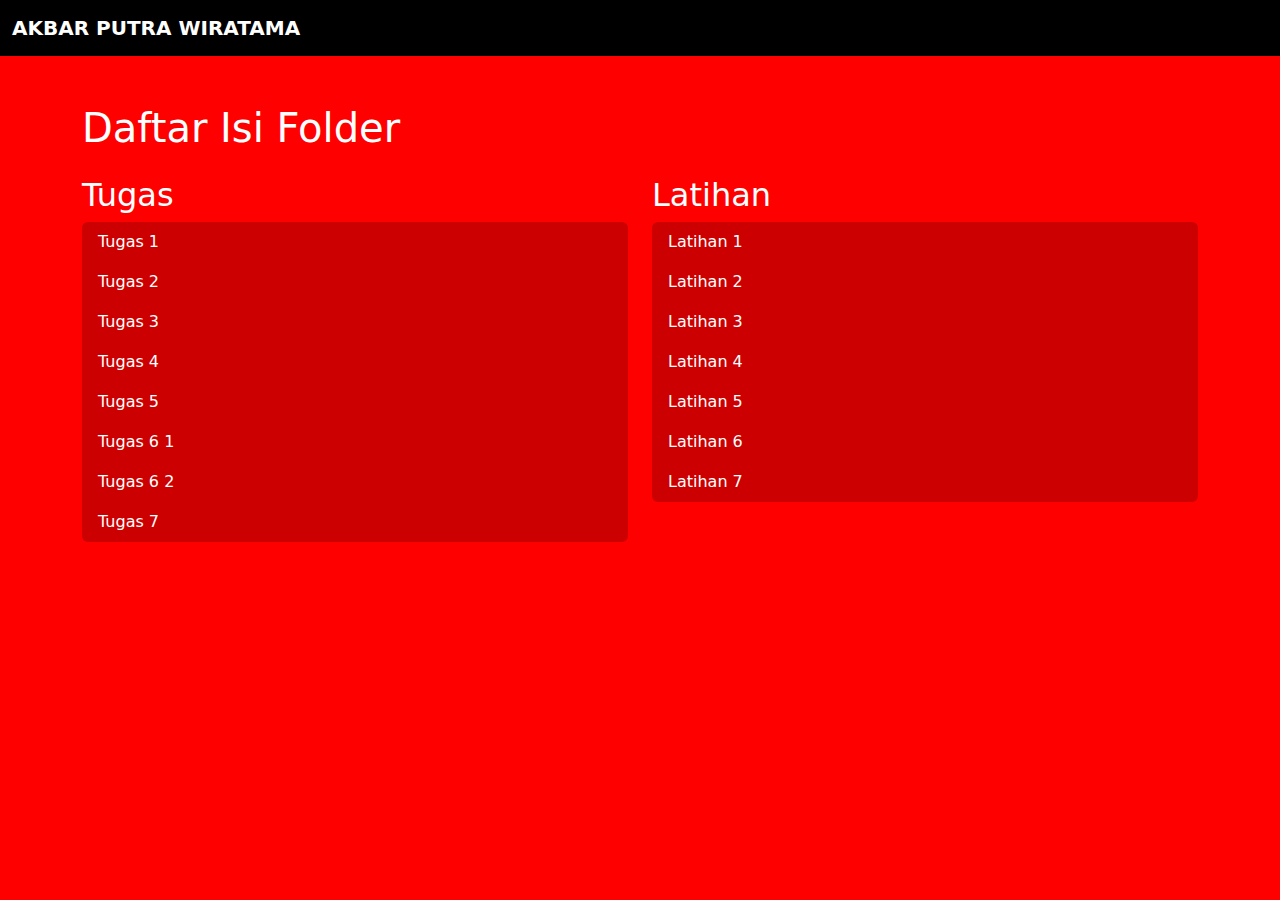
<file: index.html>
<!DOCTYPE html>
<html lang="id">
<head>
  <meta charset="UTF-8">
  <title>Landing Page - Tugas & Latihan</title>
  <link rel="stylesheet" href="https://cdn.jsdelivr.net/npm/bootstrap@5.3.0/dist/css/bootstrap.min.css">
  <style>
    body {
      background-color: #ff0000; 
      color: white;
    }
    .navbar {
      background-color: #000000;
    }
    .navbar-brand {
      color: white;
      font-weight: bold;
    }
    .btn-custom {
      background-color: #000000;
      color: white;
    }
    a {
      color: #ffffff;
      text-decoration: none;
    }
    a:hover {
      color: #ffc107;
    }
    .list-group-item {
      background-color: rgba(0,0,0,0.2);
      border: none;
    }
  </style>
</head>
<body>

  <!-- Navbar -->
  <nav class="navbar navbar-expand-lg">
    <div class="container-fluid">
      <a class="navbar-brand" href="#">AKBAR PUTRA WIRATAMA</a>
    </div>
  </nav>

  <div class="container mt-5">
    <h1 class="mb-4">Daftar Isi Folder</h1>
    <div class="row">
      <div class="col-md-6">
        <h2>Tugas</h2>
        <ul class="list-group">
          <li class="list-group-item"><a href="Tugas/Tugas 1 PBW.html">Tugas 1</a></li>
          <li class="list-group-item"><a href="Tugas/Tugas 2 PBW.html">Tugas 2</a></li>
          <li class="list-group-item"><a href="Tugas/Tugas 3 PBW.html">Tugas 3</a></li>
          <li class="list-group-item"><a href="Tugas/Tugas 4 PBW.html">Tugas 4</a></li>
          <li class="list-group-item"><a href="Tugas/Tugas 5 PBW.php">Tugas 5</a></li>
          <li class="list-group-item"><a href="Tugas/Tugas 6 PBW.php">Tugas 6 1</a></li>
          <li class="list-group-item"><a href="Tugas/Tugas 6 2 PBW.php">Tugas 6 2</a></li>
          <li class="list-group-item"><a href="Tugas/Tugas 7 menu PBW.php">Tugas 7</a></li>
        </ul>
      </div>
      <div class="col-md-6">
        <h2>Latihan</h2>
        <ul class="list-group">
          <li class="list-group-item"><a href="Latihan 8 PBW/Latihan 1 PBW.html">Latihan 1</a></li>
          <li class="list-group-item"><a href="Latihan 8 PBW/Latihan 2 PBW.html">Latihan 2</a></li>
          <li class="list-group-item"><a href="Latihan 8 PBW/Latihan 3 PBW.html">Latihan 3</a></li>
          <li class="list-group-item"><a href="Latihan 8 PBW/Latihan 4 PBW.html">Latihan 4</a></li>
          <li class="list-group-item"><a href="Latihan 8 PBW/Latihan 5 PBW.php">Latihan 5</a></li>
          <li class="list-group-item"><a href="Latihan 8 PBW/Latihan 6 PBW.php">Latihan 6</a></li>
          <li class="list-group-item"><a href="Latihan 8 PBW/Latihan 7 PBW.php">Latihan 7</a></li>
        </ul>
      </div>
    </div>
  </div>

</body>
</html>
</file>
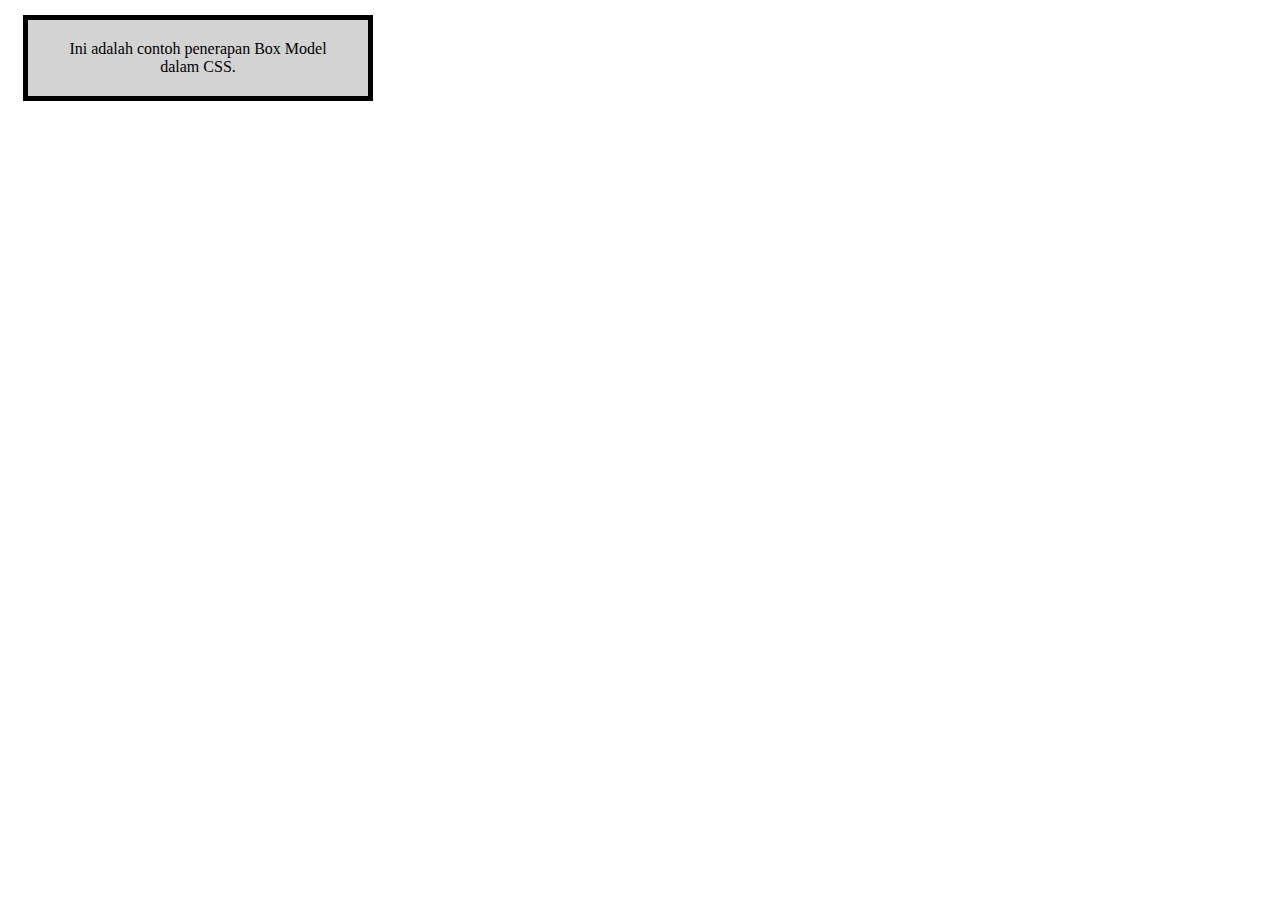
<file: Latihan/Latihan 3 PBW.html>
<html>
<head>
   <title>Contoh Box Model</title>
   <style>
       .box {
           width: 300px;
           padding: 20px;
           border: 5px solid black;
           margin: 15px;
           background-color: lightgray;
           text-align: center;
       }
   </style>
</head>
<body>
   <div class="box">
       Ini adalah contoh penerapan Box Model dalam CSS.
   </div>
</body>
</html>
</file>
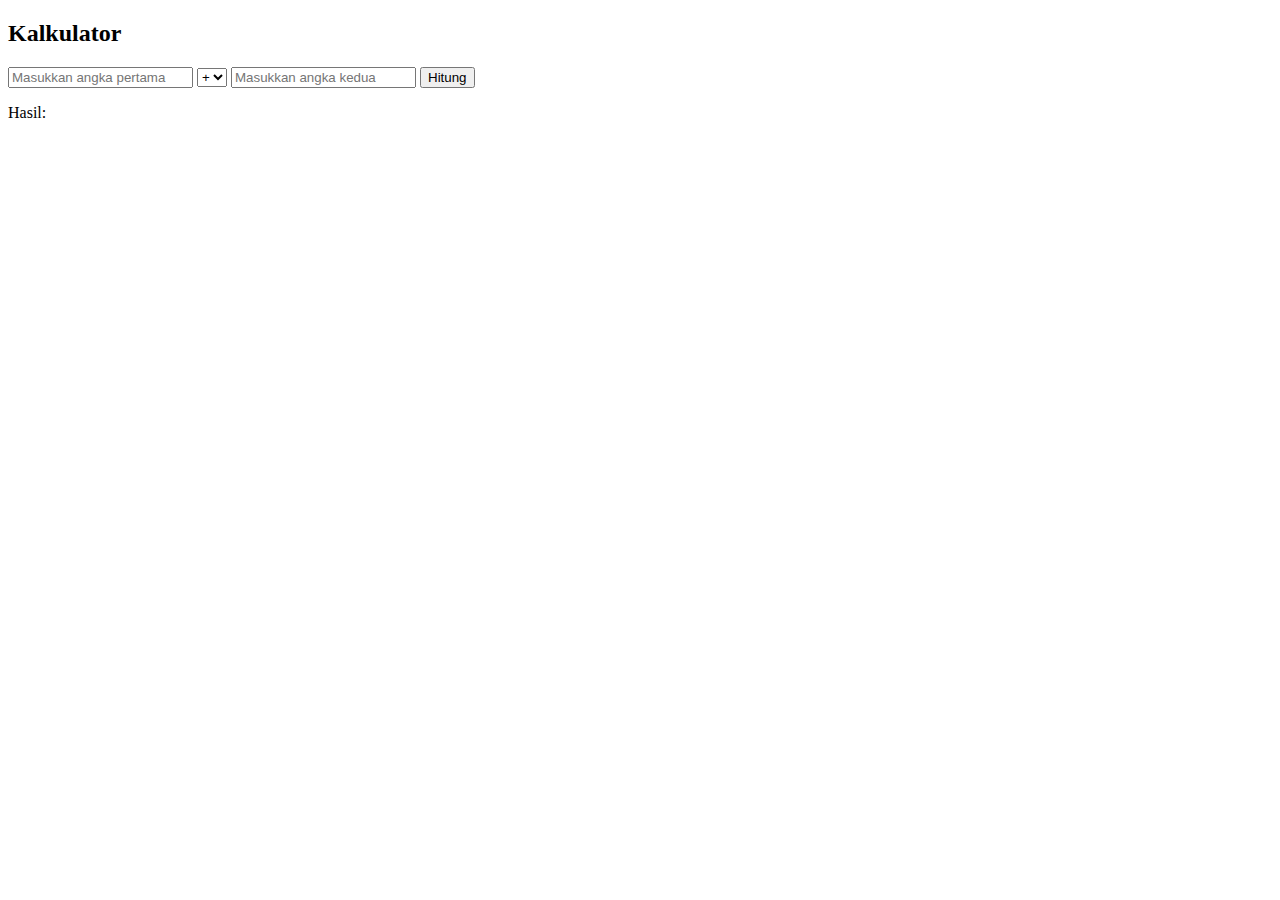
<file: Latihan/Latihan 4 PBW.html>
<!DOCTYPE html>
<html lang="id">
<head>
    <meta charset="UTF-8">
    <meta name="viewport" content="width=device-width, initial-scale=1.0">
    <title>Kalkulator</title>
</head>
<body>
    <h2>Kalkulator</h2>
    <input type="number" id="num1" placeholder="Masukkan angka pertama">
    
    <select id="operator">
        <option value="+">+</option>
        <option value="-">-</option>
        <option value="*">×</option>
        <option value="/">÷</option>
    </select>
    
    <input type="number" id="num2" placeholder="Masukkan angka kedua">
    <button onclick="hitung()">Hitung</button>

    <p>Hasil: <span id="hasil"></span></p>

    <script>
        function hitung() {
            let num1 = parseFloat(document.getElementById("num1").value);
            let num2 = parseFloat(document.getElementById("num2").value);
            let operator = document.getElementById("operator").value;
            let hasil = document.getElementById("hasil");
            let result;

            if (isNaN(num1) || isNaN(num2)) {
                hasil.innerText = "Masukkan angka yang valid!";
                return;
            }

            switch (operator) {
                case "+":
                    result = num1 + num2;
                    break;
                case "-":
                    result = num1 - num2;
                    break;
                case "*":
                    result = num1 * num2;
                    break;
                case "/":
                    result = num2 !== 0 ? num1 / num2 : "Tidak bisa dibagi dengan nol!";
                    break;
                default:
                    result = "Operasi tidak valid!";
            }

            hasil.innerText = result;
        }
    </script>
</body>
</html>
</file>
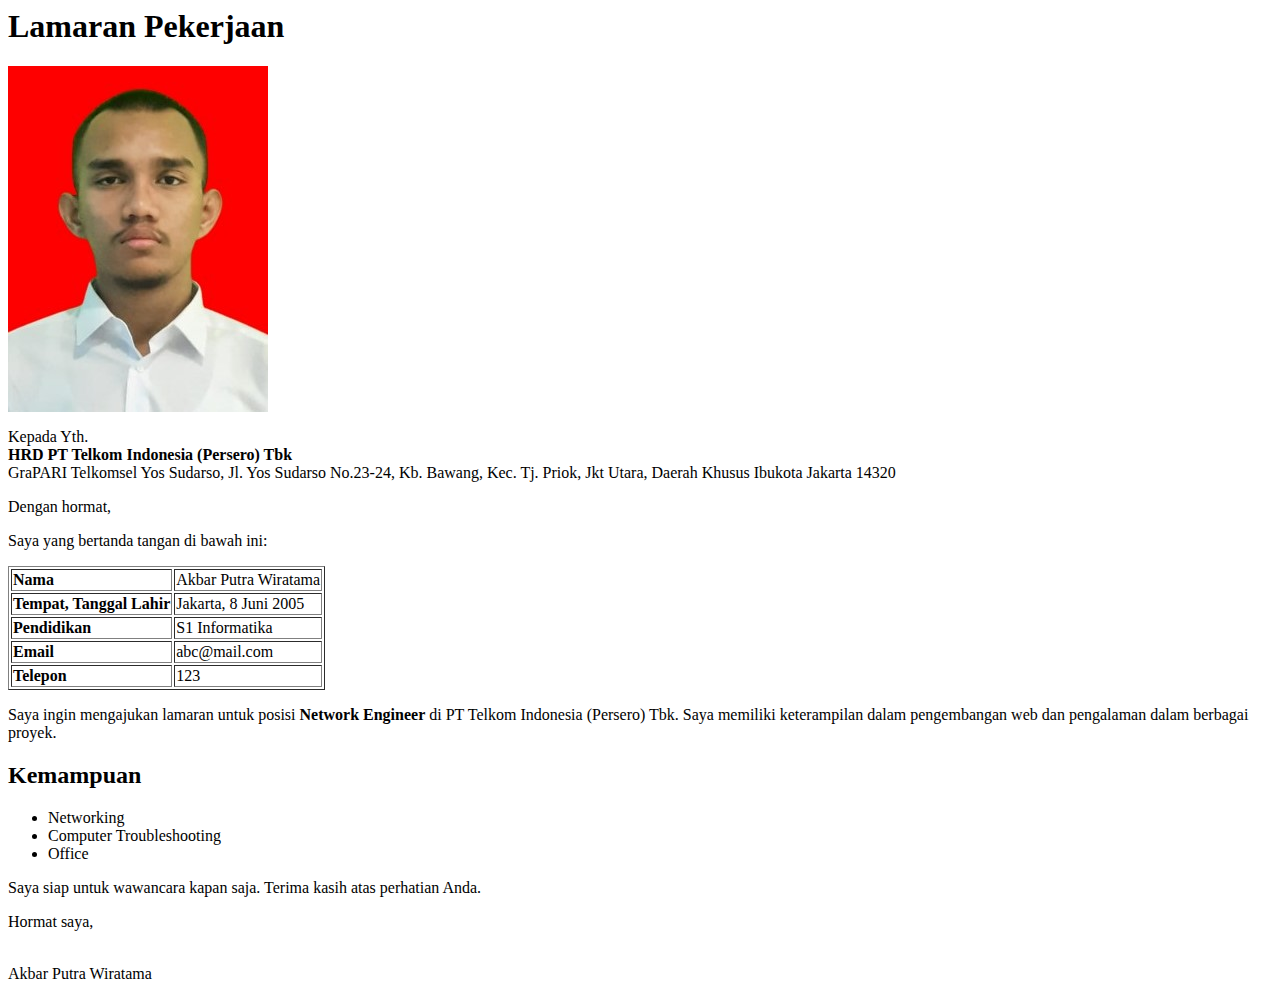
<file: Tugas/Tugas 1 PBW.html>
<html>
<head>
   <title>Judul Halaman</title>
   <meta charset="UTF-8"></meta>
</head>
<body>
   <h1>Lamaran Pekerjaan</h1>
   <img src="foto.jpg">
   <p>Kepada Yth.<br>
    <strong>HRD PT Telkom Indonesia (Persero) Tbk</strong><br>
    GraPARI Telkomsel Yos Sudarso, Jl. Yos Sudarso No.23-24, Kb. Bawang, Kec. Tj. Priok, Jkt Utara, Daerah Khusus Ibukota Jakarta 14320</p>
    <p>Dengan hormat,</p>
    <p>Saya yang bertanda tangan di bawah ini:</p>
    
    <table border="1">
        <tr>
            <td><strong>Nama</strong></td>
            <td>Akbar Putra Wiratama</td>
        </tr>
        <tr>
            <td><strong>Tempat, Tanggal Lahir</strong></td>
            <td>Jakarta, 8 Juni 2005</td>
        </tr>
        <tr>
            <td><strong>Pendidikan</strong></td>
            <td>S1 Informatika</td>
        </tr>
        <tr>
            <td><strong>Email</strong></td>
            <td>abc@mail.com</td>
        </tr>
        <tr>
            <td><strong>Telepon</strong></td>
            <td>123</td>
        </tr>
    </table>
    
    <p>Saya ingin mengajukan lamaran untuk posisi <strong>Network Engineer</strong> di PT Telkom Indonesia (Persero) Tbk. Saya memiliki keterampilan dalam pengembangan web dan pengalaman dalam berbagai proyek.</p>
    
    <h2>Kemampuan</h2>
    <ul>
        <li>Networking</li>
        <li>Computer Troubleshooting</li>
        <li>Office</li>
    </ul>
    
    <p>Saya siap untuk wawancara kapan saja. Terima kasih atas perhatian Anda.</p>
    
    <p>Hormat saya,</p>
	<br>Akbar Putra Wiratama</br>
</body>
</html>
</file>
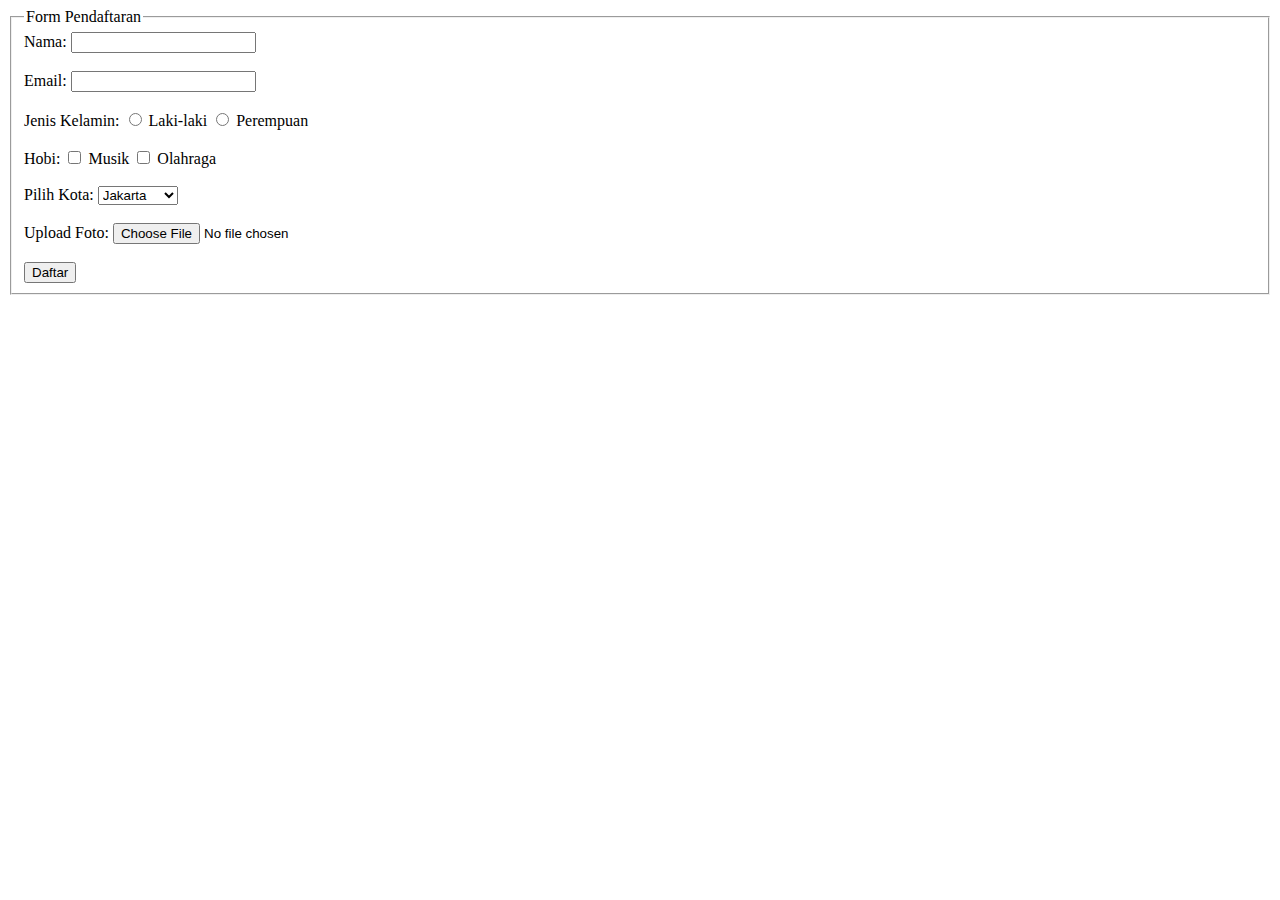
<file: Tugas/Tugas 2 PBW.html>
<!DOCTYPE html>
<html lang="id">
<head>
    <meta charset="UTF-8">
    <meta name="viewport" content="width=device-width, initial-scale=1.0">
    <title>Form Pendaftaran</title>
</head>
<body>
    <form>
        <fieldset>
            <legend>Form Pendaftaran</legend>
            <label for="nama">Nama:</label>
            <input type="text" id="nama" name="nama"><br><br>

            <label for="email">Email:</label>
            <input type="email" id="email" name="email"><br><br>

            <label>Jenis Kelamin:</label>
            <input type="radio" id="laki-laki" name="gender" value="Laki-laki">
            <label for="laki-laki">Laki-laki</label>
            <input type="radio" id="perempuan" name="gender" value="Perempuan">
            <label for="perempuan">Perempuan</label><br><br>

            <label>Hobi:</label>
            <input type="checkbox" id="musik" name="hobi" value="Musik">
            <label for="musik">Musik</label>
            <input type="checkbox" id="olahraga" name="hobi" value="Olahraga">
            <label for="olahraga">Olahraga</label><br><br>

            <label for="kota">Pilih Kota:</label>
            <select id="kota" name="kota">
                <option value="Jakarta">Jakarta</option>
                <option value="Bandung">Bandung</option>
                <option value="Surabaya">Surabaya</option>
            </select><br><br>

            <label for="foto">Upload Foto:</label>
            <input type="file" id="foto" name="foto"><br><br>

            <button type="submit">Daftar</button>
        </fieldset>
    </form>
</body>
</html>
</file>
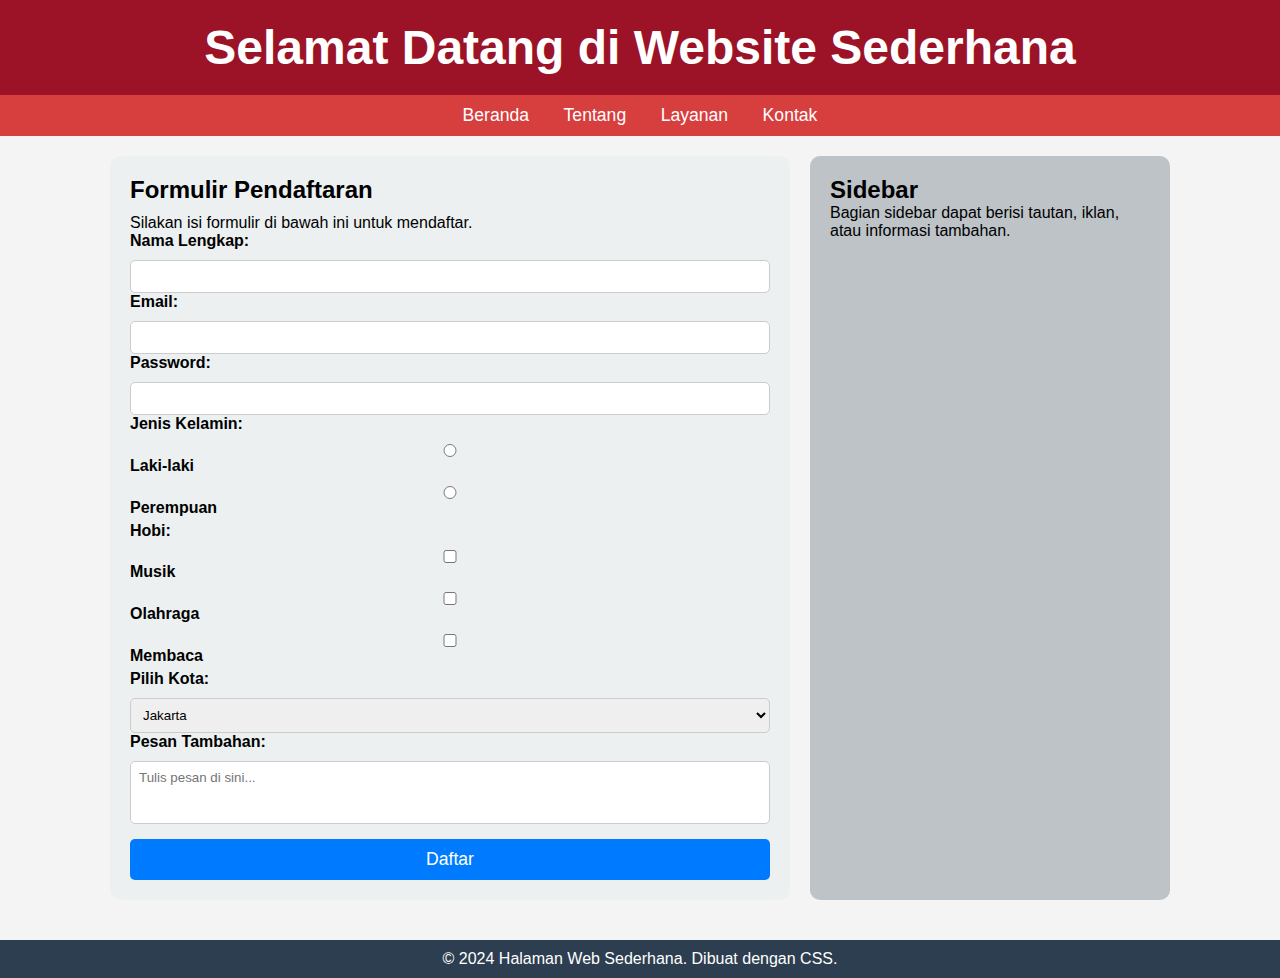
<file: Tugas/Tugas 3 PBW.html>
<!DOCTYPE html>
<html lang="id">
<head>
   <meta charset="UTF-8">
   <meta name="viewport" content="width=device-width, initial-scale=1.0">
   <title>Halaman Web Sederhana</title>
   <link rel="stylesheet" href="Tugas 3 PBW.css">
</head>
<body>

   <header>
       <h1>Selamat Datang di Website Sederhana</h1>
   </header>

   <nav>
       <ul>
           <li><a href="#">Beranda</a></li>
           <li><a href="#">Tentang</a></li>
           <li><a href="#">Layanan</a></li>
           <li><a href="#">Kontak</a></li>
       </ul>
   </nav>

   <div class="container">
       <section class="form-container">
           <h2>Formulir Pendaftaran</h2>
           <p>Silakan isi formulir di bawah ini untuk mendaftar.</p>
           <form>
   <label for="nama">Nama Lengkap:</label>
   <input type="text" id="nama" name="nama" required>

   <label for="email">Email:</label>
   <input type="email" id="email" name="email" required>

   <label for="password">Password:</label>
   <input type="password" id="password" name="password" required>

   <label>Jenis Kelamin:</label>
   <div class="radio-group">
       <input type="radio" id="laki-laki" name="gender" value="Laki-laki">
       <label for="laki-laki">Laki-laki</label>
       <input type="radio" id="perempuan" name="gender" value="Perempuan">
       <label for="perempuan">Perempuan</label>
   </div>

   <label>Hobi:</label>
   <div class="checkbox-group">
       <input type="checkbox" id="musik" name="hobi" value="Musik">
       <label for="musik">Musik</label>
       <input type="checkbox" id="olahraga" name="hobi" value="Olahraga">
       <label for="olahraga">Olahraga</label>
       <input type="checkbox" id="membaca" name="hobi" value="Membaca">
       <label for="membaca">Membaca</label>
   </div>

   <label for="kota">Pilih Kota:</label>
   <select id="kota" name="kota">
       <option value="Jakarta">Jakarta</option>
       <option value="Bandung">Bandung</option>
       <option value="Surabaya">Surabaya</option>
   </select>

   <label for="pesan">Pesan Tambahan:</label>
   <textarea id="pesan" name="pesan" rows="3" placeholder="Tulis pesan di sini..."></textarea>

   <button type="submit" class="btn">Daftar</button>
</form>
       </section>

       <aside class="sidebar">
           <h2>Sidebar</h2>
           <p>Bagian sidebar dapat berisi tautan, iklan, atau informasi tambahan.</p>
       </aside>
   </div>

   <footer>
       <p>&copy; 2024 Halaman Web Sederhana. Dibuat dengan CSS.</p>
   </footer>

</body>
</html>
</file>
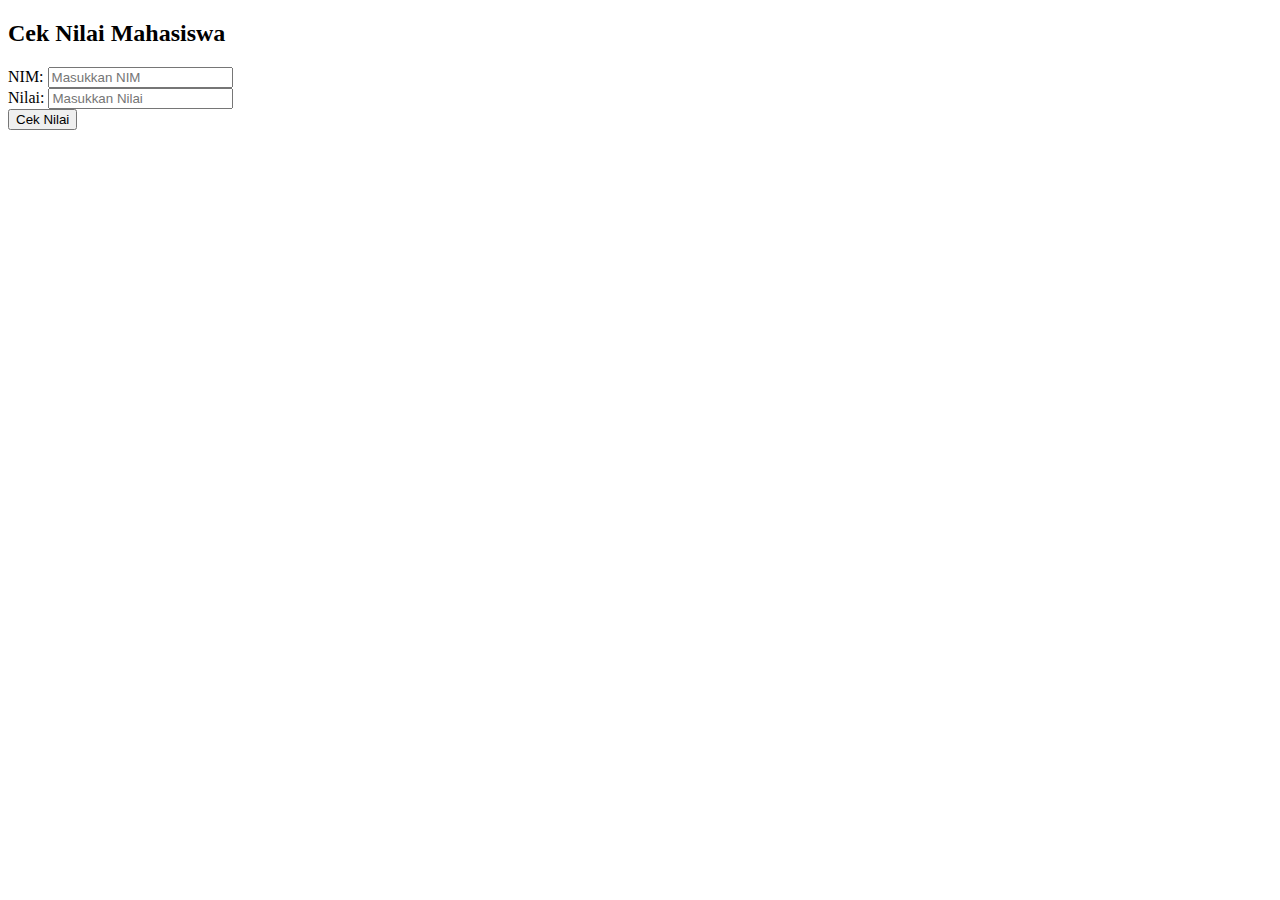
<file: Tugas/Tugas 4 PBW.html>
<!DOCTYPE html>
<html lang="id">
<head>
    <meta charset="UTF-8">
    <meta name="viewport" content="width=device-width, initial-scale=1.0">
    <title>Cek Nilai Mahasiswa</title>
</head>
<body>
    <h2>Cek Nilai Mahasiswa</h2>
    <label for="nim">NIM:</label>
    <input type="text" id="nim" placeholder="Masukkan NIM">
    <br>
    <label for="nilai">Nilai:</label>
    <input type="number" id="nilai" placeholder="Masukkan Nilai">
    <br>
    <button onclick="cekNilai()">Cek Nilai</button>
    <p id="hasil"></p>

    <script>
        function cekNilai() {
            let nilai = document.getElementById("nilai").value;
            let hasil = document.getElementById("hasil");
            
            if (nilai === "" || isNaN(nilai)) {
                hasil.innerHTML = "Nilai tidak valid!";
                return;
            }
            
            nilai = parseInt(nilai);
            
            if (nilai < 0 || nilai > 100) {
                hasil.innerHTML = "Nilai tidak valid!";
            } else if (nilai >= 80) {
                hasil.innerHTML = "Huruf Mutu: A";
            } else if (nilai >= 70) {
                hasil.innerHTML = "Huruf Mutu: B";
            } else if (nilai >= 60) {
                hasil.innerHTML = "Huruf Mutu: C";
            } else if (nilai >= 50) {
                hasil.innerHTML = "Huruf Mutu: D";
            } else {
                hasil.innerHTML = "Huruf Mutu: E";
            }
        }
    </script>
</body>
</html>
</file>
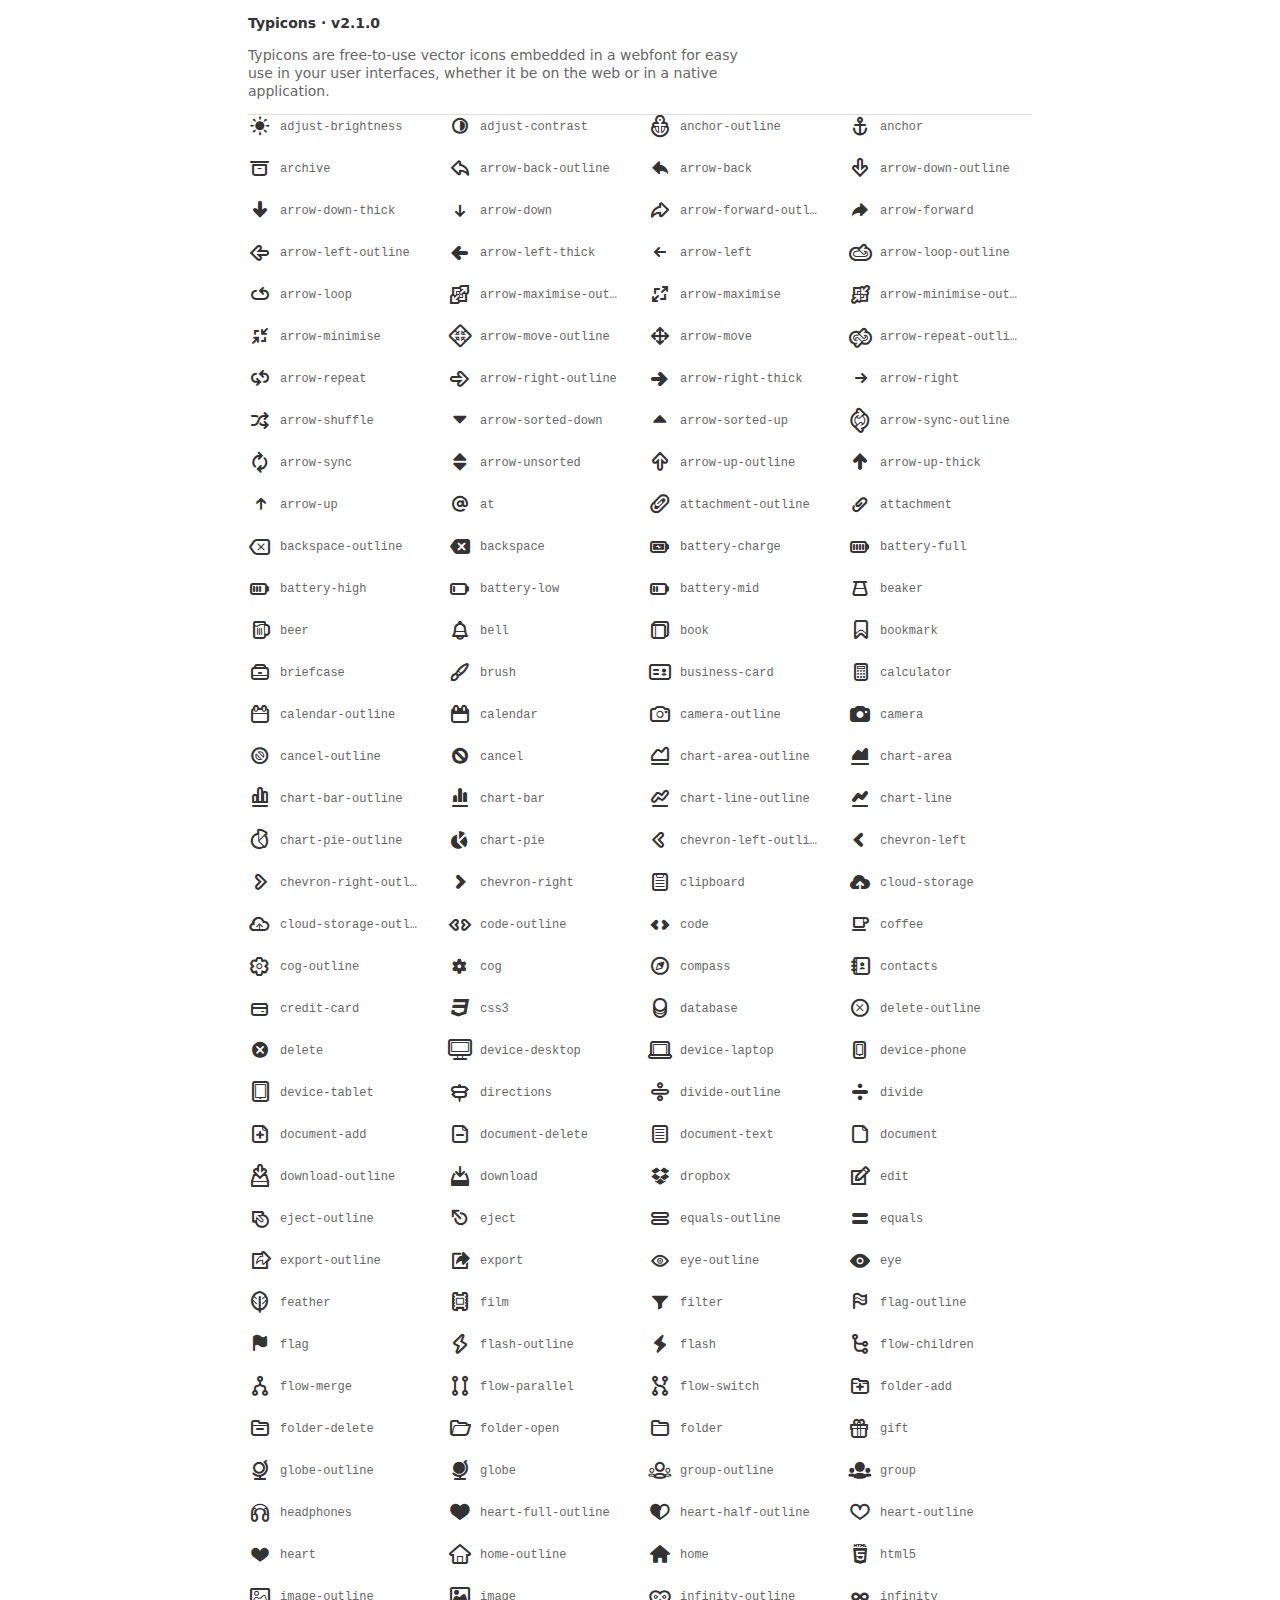
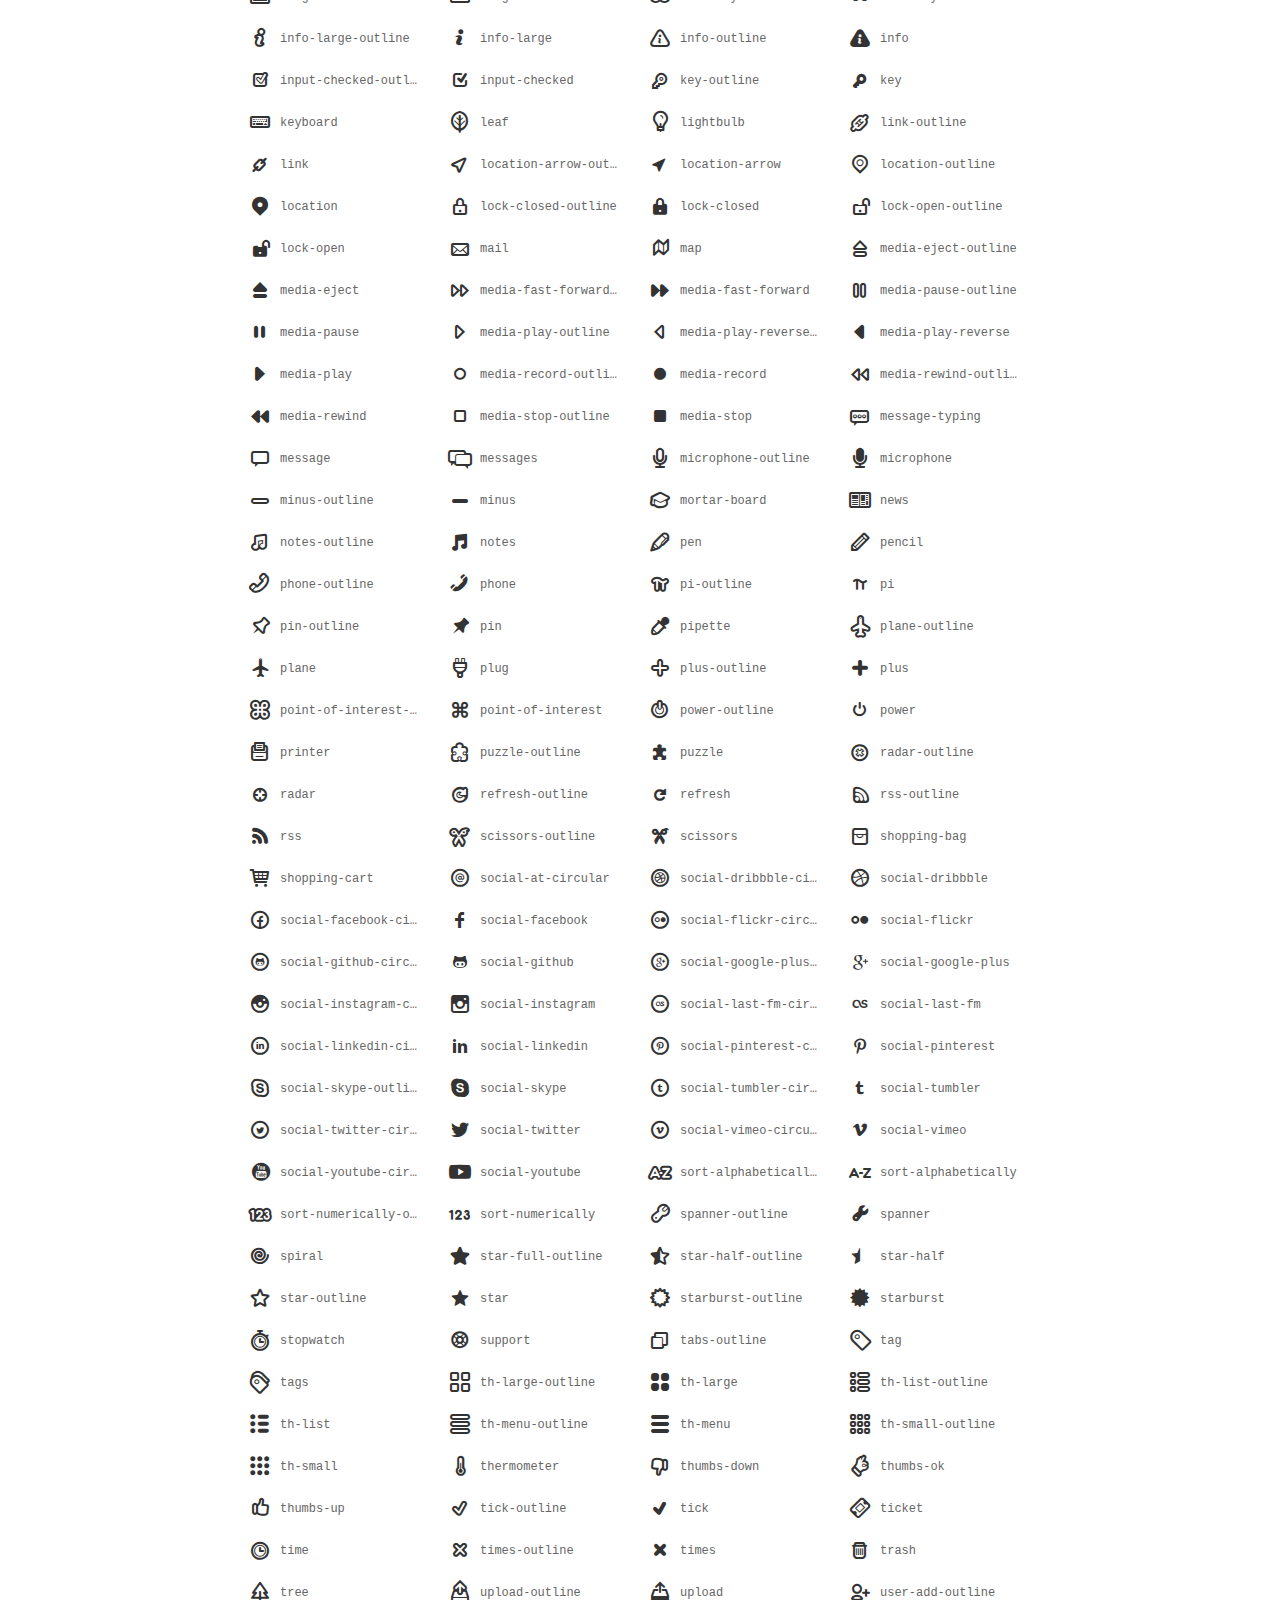
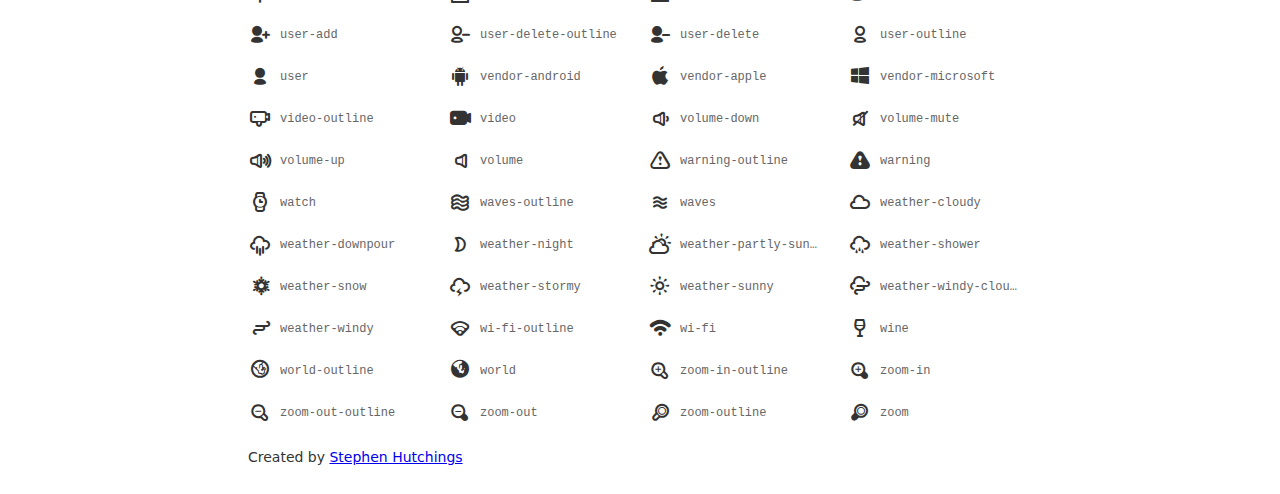
<file: UAS/vendors/typicons/demo.html>
<!DOCTYPE html>
<html lang="en">
<head>
  <meta charset="UTF-8">
  <title>Typicons</title>

  <style>
    body {
      margin: 0;
      padding: 1em;
      font-family: system-ui, "Helvetica Neue", Helvetica, Arial, sans-serif;
      font-size: 14px;
      line-height: 18px;
      color: #333;
      background-color: #fff;
    }

    header {
      position: fixed;
      left: 1em;
      right: 1em;
      top: 0;
      background: #fff;
      z-index: 1;
    }

    header .container {
      border-bottom: 1px solid #ddd;
    }

    header h1 {
      font: inherit;
      font-weight: bold;
      margin-top: 1em;
    }

    header p {
      color: #666;
      max-width: 500px;
    }

    .container {
      max-width: 784px;
      margin: auto;
      position: relative;
    }

    #icons {
      font-size: 24px;
      display: flex;
      margin: 92px -8px 0;
      flex-flow: row wrap;
    }

    .icon {
      width: 200px;
      max-width: 50%;
      box-sizing: border-box;
      display: flex;
      padding: 8px;
    }

    .label {
      display: inline-block;
      width: 100%;
      box-sizing: border-box;
      padding: 4px 8px;
      font-size: 12px;
      font-family: Monaco, monospace;
      white-space: nowrap;
      overflow: hidden;
      text-overflow: ellipsis;
      border-radius: 1px;
      color: #666;
    }

    @media (max-width: 512px) {
      #icons {
        margin-top: 112px;
      }
    }
    @charset "UTF-8";

@font-face {
  font-family: "typicons";
  src: url("typicons.eot?d8dd0dcd722b6c1a92302669f7f132b5?#iefix") format("embedded-opentype"),
url("typicons.woff2?d8dd0dcd722b6c1a92302669f7f132b5") format("woff2"),
url("typicons.woff?d8dd0dcd722b6c1a92302669f7f132b5") format("woff"),
url("typicons.ttf?d8dd0dcd722b6c1a92302669f7f132b5") format("truetype"),
url("typicons.svg?d8dd0dcd722b6c1a92302669f7f132b5#typicons") format("svg");
}

.typcn:before {
  font-family: typicons !important;
  font-style: normal;
  font-weight: normal !important;
  font-variant: normal;
  text-transform: none;
  line-height: 1;
  -webkit-font-smoothing: antialiased;
  -moz-osx-font-smoothing: grayscale;
}

.typcn-lg {
  font-size: 1.33333333em;
  line-height: 0.75em;
  vertical-align: -15%;
}
.typcn-2x {
  font-size: 2em;
}
.typcn-3x {
  font-size: 3em;
}
.typcn-4x {
  font-size: 4em;
}
.typcn-5x {
  font-size: 5em;
}

.typcn-adjust-brightness:before {
  content: "\e000";
}
.typcn-adjust-contrast:before {
  content: "\e001";
}
.typcn-anchor-outline:before {
  content: "\e002";
}
.typcn-anchor:before {
  content: "\e003";
}
.typcn-archive:before {
  content: "\e004";
}
.typcn-arrow-back-outline:before {
  content: "\e005";
}
.typcn-arrow-back:before {
  content: "\e006";
}
.typcn-arrow-down-outline:before {
  content: "\e007";
}
.typcn-arrow-down-thick:before {
  content: "\e008";
}
.typcn-arrow-down:before {
  content: "\e009";
}
.typcn-arrow-forward-outline:before {
  content: "\e00a";
}
.typcn-arrow-forward:before {
  content: "\e00b";
}
.typcn-arrow-left-outline:before {
  content: "\e00c";
}
.typcn-arrow-left-thick:before {
  content: "\e00d";
}
.typcn-arrow-left:before {
  content: "\e00e";
}
.typcn-arrow-loop-outline:before {
  content: "\e00f";
}
.typcn-arrow-loop:before {
  content: "\e010";
}
.typcn-arrow-maximise-outline:before {
  content: "\e011";
}
.typcn-arrow-maximise:before {
  content: "\e012";
}
.typcn-arrow-minimise-outline:before {
  content: "\e013";
}
.typcn-arrow-minimise:before {
  content: "\e014";
}
.typcn-arrow-move-outline:before {
  content: "\e015";
}
.typcn-arrow-move:before {
  content: "\e016";
}
.typcn-arrow-repeat-outline:before {
  content: "\e017";
}
.typcn-arrow-repeat:before {
  content: "\e018";
}
.typcn-arrow-right-outline:before {
  content: "\e019";
}
.typcn-arrow-right-thick:before {
  content: "\e01a";
}
.typcn-arrow-right:before {
  content: "\e01b";
}
.typcn-arrow-shuffle:before {
  content: "\e01c";
}
.typcn-arrow-sorted-down:before {
  content: "\e01d";
}
.typcn-arrow-sorted-up:before {
  content: "\e01e";
}
.typcn-arrow-sync-outline:before {
  content: "\e01f";
}
.typcn-arrow-sync:before {
  content: "\e020";
}
.typcn-arrow-unsorted:before {
  content: "\e021";
}
.typcn-arrow-up-outline:before {
  content: "\e022";
}
.typcn-arrow-up-thick:before {
  content: "\e023";
}
.typcn-arrow-up:before {
  content: "\e024";
}
.typcn-at:before {
  content: "\e025";
}
.typcn-attachment-outline:before {
  content: "\e026";
}
.typcn-attachment:before {
  content: "\e027";
}
.typcn-backspace-outline:before {
  content: "\e028";
}
.typcn-backspace:before {
  content: "\e029";
}
.typcn-battery-charge:before {
  content: "\e02a";
}
.typcn-battery-full:before {
  content: "\e02b";
}
.typcn-battery-high:before {
  content: "\e02c";
}
.typcn-battery-low:before {
  content: "\e02d";
}
.typcn-battery-mid:before {
  content: "\e02e";
}
.typcn-beaker:before {
  content: "\e02f";
}
.typcn-beer:before {
  content: "\e030";
}
.typcn-bell:before {
  content: "\e031";
}
.typcn-book:before {
  content: "\e032";
}
.typcn-bookmark:before {
  content: "\e033";
}
.typcn-briefcase:before {
  content: "\e034";
}
.typcn-brush:before {
  content: "\e035";
}
.typcn-business-card:before {
  content: "\e036";
}
.typcn-calculator:before {
  content: "\e037";
}
.typcn-calendar-outline:before {
  content: "\e038";
}
.typcn-calendar:before {
  content: "\e039";
}
.typcn-camera-outline:before {
  content: "\e03a";
}
.typcn-camera:before {
  content: "\e03b";
}
.typcn-cancel-outline:before {
  content: "\e03c";
}
.typcn-cancel:before {
  content: "\e03d";
}
.typcn-chart-area-outline:before {
  content: "\e03e";
}
.typcn-chart-area:before {
  content: "\e03f";
}
.typcn-chart-bar-outline:before {
  content: "\e040";
}
.typcn-chart-bar:before {
  content: "\e041";
}
.typcn-chart-line-outline:before {
  content: "\e042";
}
.typcn-chart-line:before {
  content: "\e043";
}
.typcn-chart-pie-outline:before {
  content: "\e044";
}
.typcn-chart-pie:before {
  content: "\e045";
}
.typcn-chevron-left-outline:before {
  content: "\e046";
}
.typcn-chevron-left:before {
  content: "\e047";
}
.typcn-chevron-right-outline:before {
  content: "\e048";
}
.typcn-chevron-right:before {
  content: "\e049";
}
.typcn-clipboard:before {
  content: "\e04a";
}
.typcn-cloud-storage:before {
  content: "\e04b";
}
.typcn-cloud-storage-outline:before {
  content: "\e054";
}
.typcn-code-outline:before {
  content: "\e04c";
}
.typcn-code:before {
  content: "\e04d";
}
.typcn-coffee:before {
  content: "\e04e";
}
.typcn-cog-outline:before {
  content: "\e04f";
}
.typcn-cog:before {
  content: "\e050";
}
.typcn-compass:before {
  content: "\e051";
}
.typcn-contacts:before {
  content: "\e052";
}
.typcn-credit-card:before {
  content: "\e053";
}
.typcn-css3:before {
  content: "\e055";
}
.typcn-database:before {
  content: "\e056";
}
.typcn-delete-outline:before {
  content: "\e057";
}
.typcn-delete:before {
  content: "\e058";
}
.typcn-device-desktop:before {
  content: "\e059";
}
.typcn-device-laptop:before {
  content: "\e05a";
}
.typcn-device-phone:before {
  content: "\e05b";
}
.typcn-device-tablet:before {
  content: "\e05c";
}
.typcn-directions:before {
  content: "\e05d";
}
.typcn-divide-outline:before {
  content: "\e05e";
}
.typcn-divide:before {
  content: "\e05f";
}
.typcn-document-add:before {
  content: "\e060";
}
.typcn-document-delete:before {
  content: "\e061";
}
.typcn-document-text:before {
  content: "\e062";
}
.typcn-document:before {
  content: "\e063";
}
.typcn-download-outline:before {
  content: "\e064";
}
.typcn-download:before {
  content: "\e065";
}
.typcn-dropbox:before {
  content: "\e066";
}
.typcn-edit:before {
  content: "\e067";
}
.typcn-eject-outline:before {
  content: "\e068";
}
.typcn-eject:before {
  content: "\e069";
}
.typcn-equals-outline:before {
  content: "\e06a";
}
.typcn-equals:before {
  content: "\e06b";
}
.typcn-export-outline:before {
  content: "\e06c";
}
.typcn-export:before {
  content: "\e06d";
}
.typcn-eye-outline:before {
  content: "\e06e";
}
.typcn-eye:before {
  content: "\e06f";
}
.typcn-feather:before {
  content: "\e070";
}
.typcn-film:before {
  content: "\e071";
}
.typcn-filter:before {
  content: "\e072";
}
.typcn-flag-outline:before {
  content: "\e073";
}
.typcn-flag:before {
  content: "\e074";
}
.typcn-flash-outline:before {
  content: "\e075";
}
.typcn-flash:before {
  content: "\e076";
}
.typcn-flow-children:before {
  content: "\e077";
}
.typcn-flow-merge:before {
  content: "\e078";
}
.typcn-flow-parallel:before {
  content: "\e079";
}
.typcn-flow-switch:before {
  content: "\e07a";
}
.typcn-folder-add:before {
  content: "\e07b";
}
.typcn-folder-delete:before {
  content: "\e07c";
}
.typcn-folder-open:before {
  content: "\e07d";
}
.typcn-folder:before {
  content: "\e07e";
}
.typcn-gift:before {
  content: "\e07f";
}
.typcn-globe-outline:before {
  content: "\e080";
}
.typcn-globe:before {
  content: "\e081";
}
.typcn-group-outline:before {
  content: "\e082";
}
.typcn-group:before {
  content: "\e083";
}
.typcn-headphones:before {
  content: "\e084";
}
.typcn-heart-full-outline:before {
  content: "\e085";
}
.typcn-heart-half-outline:before {
  content: "\e086";
}
.typcn-heart-outline:before {
  content: "\e087";
}
.typcn-heart:before {
  content: "\e088";
}
.typcn-home-outline:before {
  content: "\e089";
}
.typcn-home:before {
  content: "\e08a";
}
.typcn-html5:before {
  content: "\e08b";
}
.typcn-image-outline:before {
  content: "\e08c";
}
.typcn-image:before {
  content: "\e08d";
}
.typcn-infinity-outline:before {
  content: "\e08e";
}
.typcn-infinity:before {
  content: "\e08f";
}
.typcn-info-large-outline:before {
  content: "\e090";
}
.typcn-info-large:before {
  content: "\e091";
}
.typcn-info-outline:before {
  content: "\e092";
}
.typcn-info:before {
  content: "\e093";
}
.typcn-input-checked-outline:before {
  content: "\e094";
}
.typcn-input-checked:before {
  content: "\e095";
}
.typcn-key-outline:before {
  content: "\e096";
}
.typcn-key:before {
  content: "\e097";
}
.typcn-keyboard:before {
  content: "\e098";
}
.typcn-leaf:before {
  content: "\e099";
}
.typcn-lightbulb:before {
  content: "\e09a";
}
.typcn-link-outline:before {
  content: "\e09b";
}
.typcn-link:before {
  content: "\e09c";
}
.typcn-location-arrow-outline:before {
  content: "\e09d";
}
.typcn-location-arrow:before {
  content: "\e09e";
}
.typcn-location-outline:before {
  content: "\e09f";
}
.typcn-location:before {
  content: "\e0a0";
}
.typcn-lock-closed-outline:before {
  content: "\e0a1";
}
.typcn-lock-closed:before {
  content: "\e0a2";
}
.typcn-lock-open-outline:before {
  content: "\e0a3";
}
.typcn-lock-open:before {
  content: "\e0a4";
}
.typcn-mail:before {
  content: "\e0a5";
}
.typcn-map:before {
  content: "\e0a6";
}
.typcn-media-eject-outline:before {
  content: "\e0a7";
}
.typcn-media-eject:before {
  content: "\e0a8";
}
.typcn-media-fast-forward-outline:before {
  content: "\e0a9";
}
.typcn-media-fast-forward:before {
  content: "\e0aa";
}
.typcn-media-pause-outline:before {
  content: "\e0ab";
}
.typcn-media-pause:before {
  content: "\e0ac";
}
.typcn-media-play-outline:before {
  content: "\e0ad";
}
.typcn-media-play-reverse-outline:before {
  content: "\e0ae";
}
.typcn-media-play-reverse:before {
  content: "\e0af";
}
.typcn-media-play:before {
  content: "\e0b0";
}
.typcn-media-record-outline:before {
  content: "\e0b1";
}
.typcn-media-record:before {
  content: "\e0b2";
}
.typcn-media-rewind-outline:before {
  content: "\e0b3";
}
.typcn-media-rewind:before {
  content: "\e0b4";
}
.typcn-media-stop-outline:before {
  content: "\e0b5";
}
.typcn-media-stop:before {
  content: "\e0b6";
}
.typcn-message-typing:before {
  content: "\e0b7";
}
.typcn-message:before {
  content: "\e0b8";
}
.typcn-messages:before {
  content: "\e0b9";
}
.typcn-microphone-outline:before {
  content: "\e0ba";
}
.typcn-microphone:before {
  content: "\e0bb";
}
.typcn-minus-outline:before {
  content: "\e0bc";
}
.typcn-minus:before {
  content: "\e0bd";
}
.typcn-mortar-board:before {
  content: "\e0be";
}
.typcn-news:before {
  content: "\e0bf";
}
.typcn-notes-outline:before {
  content: "\e0c0";
}
.typcn-notes:before {
  content: "\e0c1";
}
.typcn-pen:before {
  content: "\e0c2";
}
.typcn-pencil:before {
  content: "\e0c3";
}
.typcn-phone-outline:before {
  content: "\e0c4";
}
.typcn-phone:before {
  content: "\e0c5";
}
.typcn-pi-outline:before {
  content: "\e0c6";
}
.typcn-pi:before {
  content: "\e0c7";
}
.typcn-pin-outline:before {
  content: "\e0c8";
}
.typcn-pin:before {
  content: "\e0c9";
}
.typcn-pipette:before {
  content: "\e0ca";
}
.typcn-plane-outline:before {
  content: "\e0cb";
}
.typcn-plane:before {
  content: "\e0cc";
}
.typcn-plug:before {
  content: "\e0cd";
}
.typcn-plus-outline:before {
  content: "\e0ce";
}
.typcn-plus:before {
  content: "\e0cf";
}
.typcn-point-of-interest-outline:before {
  content: "\e0d0";
}
.typcn-point-of-interest:before {
  content: "\e0d1";
}
.typcn-power-outline:before {
  content: "\e0d2";
}
.typcn-power:before {
  content: "\e0d3";
}
.typcn-printer:before {
  content: "\e0d4";
}
.typcn-puzzle-outline:before {
  content: "\e0d5";
}
.typcn-puzzle:before {
  content: "\e0d6";
}
.typcn-radar-outline:before {
  content: "\e0d7";
}
.typcn-radar:before {
  content: "\e0d8";
}
.typcn-refresh-outline:before {
  content: "\e0d9";
}
.typcn-refresh:before {
  content: "\e0da";
}
.typcn-rss-outline:before {
  content: "\e0db";
}
.typcn-rss:before {
  content: "\e0dc";
}
.typcn-scissors-outline:before {
  content: "\e0dd";
}
.typcn-scissors:before {
  content: "\e0de";
}
.typcn-shopping-bag:before {
  content: "\e0df";
}
.typcn-shopping-cart:before {
  content: "\e0e0";
}
.typcn-social-at-circular:before {
  content: "\e0e1";
}
.typcn-social-dribbble-circular:before {
  content: "\e0e2";
}
.typcn-social-dribbble:before {
  content: "\e0e3";
}
.typcn-social-facebook-circular:before {
  content: "\e0e4";
}
.typcn-social-facebook:before {
  content: "\e0e5";
}
.typcn-social-flickr-circular:before {
  content: "\e0e6";
}
.typcn-social-flickr:before {
  content: "\e0e7";
}
.typcn-social-github-circular:before {
  content: "\e0e8";
}
.typcn-social-github:before {
  content: "\e0e9";
}
.typcn-social-google-plus-circular:before {
  content: "\e0ea";
}
.typcn-social-google-plus:before {
  content: "\e0eb";
}
.typcn-social-instagram-circular:before {
  content: "\e0ec";
}
.typcn-social-instagram:before {
  content: "\e0ed";
}
.typcn-social-last-fm-circular:before {
  content: "\e0ee";
}
.typcn-social-last-fm:before {
  content: "\e0ef";
}
.typcn-social-linkedin-circular:before {
  content: "\e0f0";
}
.typcn-social-linkedin:before {
  content: "\e0f1";
}
.typcn-social-pinterest-circular:before {
  content: "\e0f2";
}
.typcn-social-pinterest:before {
  content: "\e0f3";
}
.typcn-social-skype-outline:before {
  content: "\e0f4";
}
.typcn-social-skype:before {
  content: "\e0f5";
}
.typcn-social-tumbler-circular:before {
  content: "\e0f6";
}
.typcn-social-tumbler:before {
  content: "\e0f7";
}
.typcn-social-twitter-circular:before {
  content: "\e0f8";
}
.typcn-social-twitter:before {
  content: "\e0f9";
}
.typcn-social-vimeo-circular:before {
  content: "\e0fa";
}
.typcn-social-vimeo:before {
  content: "\e0fb";
}
.typcn-social-youtube-circular:before {
  content: "\e0fc";
}
.typcn-social-youtube:before {
  content: "\e0fd";
}
.typcn-sort-alphabetically-outline:before {
  content: "\e0fe";
}
.typcn-sort-alphabetically:before {
  content: "\e0ff";
}
.typcn-sort-numerically-outline:before {
  content: "\e100";
}
.typcn-sort-numerically:before {
  content: "\e101";
}
.typcn-spanner-outline:before {
  content: "\e102";
}
.typcn-spanner:before {
  content: "\e103";
}
.typcn-spiral:before {
  content: "\e104";
}
.typcn-star-full-outline:before {
  content: "\e105";
}
.typcn-star-half-outline:before {
  content: "\e106";
}
.typcn-star-half:before {
  content: "\e107";
}
.typcn-star-outline:before {
  content: "\e108";
}
.typcn-star:before {
  content: "\e109";
}
.typcn-starburst-outline:before {
  content: "\e10a";
}
.typcn-starburst:before {
  content: "\e10b";
}
.typcn-stopwatch:before {
  content: "\e10c";
}
.typcn-support:before {
  content: "\e10d";
}
.typcn-tabs-outline:before {
  content: "\e10e";
}
.typcn-tag:before {
  content: "\e10f";
}
.typcn-tags:before {
  content: "\e110";
}
.typcn-th-large-outline:before {
  content: "\e111";
}
.typcn-th-large:before {
  content: "\e112";
}
.typcn-th-list-outline:before {
  content: "\e113";
}
.typcn-th-list:before {
  content: "\e114";
}
.typcn-th-menu-outline:before {
  content: "\e115";
}
.typcn-th-menu:before {
  content: "\e116";
}
.typcn-th-small-outline:before {
  content: "\e117";
}
.typcn-th-small:before {
  content: "\e118";
}
.typcn-thermometer:before {
  content: "\e119";
}
.typcn-thumbs-down:before {
  content: "\e11a";
}
.typcn-thumbs-ok:before {
  content: "\e11b";
}
.typcn-thumbs-up:before {
  content: "\e11c";
}
.typcn-tick-outline:before {
  content: "\e11d";
}
.typcn-tick:before {
  content: "\e11e";
}
.typcn-ticket:before {
  content: "\e11f";
}
.typcn-time:before {
  content: "\e120";
}
.typcn-times-outline:before {
  content: "\e121";
}
.typcn-times:before {
  content: "\e122";
}
.typcn-trash:before {
  content: "\e123";
}
.typcn-tree:before {
  content: "\e124";
}
.typcn-upload-outline:before {
  content: "\e125";
}
.typcn-upload:before {
  content: "\e126";
}
.typcn-user-add-outline:before {
  content: "\e127";
}
.typcn-user-add:before {
  content: "\e128";
}
.typcn-user-delete-outline:before {
  content: "\e129";
}
.typcn-user-delete:before {
  content: "\e12a";
}
.typcn-user-outline:before {
  content: "\e12b";
}
.typcn-user:before {
  content: "\e12c";
}
.typcn-vendor-android:before {
  content: "\e12d";
}
.typcn-vendor-apple:before {
  content: "\e12e";
}
.typcn-vendor-microsoft:before {
  content: "\e12f";
}
.typcn-video-outline:before {
  content: "\e130";
}
.typcn-video:before {
  content: "\e131";
}
.typcn-volume-down:before {
  content: "\e132";
}
.typcn-volume-mute:before {
  content: "\e133";
}
.typcn-volume-up:before {
  content: "\e134";
}
.typcn-volume:before {
  content: "\e135";
}
.typcn-warning-outline:before {
  content: "\e136";
}
.typcn-warning:before {
  content: "\e137";
}
.typcn-watch:before {
  content: "\e138";
}
.typcn-waves-outline:before {
  content: "\e139";
}
.typcn-waves:before {
  content: "\e13a";
}
.typcn-weather-cloudy:before {
  content: "\e13b";
}
.typcn-weather-downpour:before {
  content: "\e13c";
}
.typcn-weather-night:before {
  content: "\e13d";
}
.typcn-weather-partly-sunny:before {
  content: "\e13e";
}
.typcn-weather-shower:before {
  content: "\e13f";
}
.typcn-weather-snow:before {
  content: "\e140";
}
.typcn-weather-stormy:before {
  content: "\e141";
}
.typcn-weather-sunny:before {
  content: "\e142";
}
.typcn-weather-windy-cloudy:before {
  content: "\e143";
}
.typcn-weather-windy:before {
  content: "\e144";
}
.typcn-wi-fi-outline:before {
  content: "\e145";
}
.typcn-wi-fi:before {
  content: "\e146";
}
.typcn-wine:before {
  content: "\e147";
}
.typcn-world-outline:before {
  content: "\e148";
}
.typcn-world:before {
  content: "\e149";
}
.typcn-zoom-in-outline:before {
  content: "\e14a";
}
.typcn-zoom-in:before {
  content: "\e14b";
}
.typcn-zoom-out-outline:before {
  content: "\e14c";
}
.typcn-zoom-out:before {
  content: "\e14d";
}
.typcn-zoom-outline:before {
  content: "\e14e";
}
.typcn-zoom:before {
  content: "\e14f";
}

  </style>
</head>

<body>
  <header>
    <div class="container">
      <h1>Typicons &middot; v2.1.0</h1>
      <p>Typicons are free-to-use vector icons embedded in a webfont for easy use in your user interfaces, whether it be on the web or in a native application.</p>
    </div>
  </header>

  <div class="container">
    <div id="icons">
      <div class="icon">
        <span class="typcn typcn-adjust-brightness"></span>
        <span class='label'>adjust-brightness</span>
      </div>
      <div class="icon">
        <span class="typcn typcn-adjust-contrast"></span>
        <span class='label'>adjust-contrast</span>
      </div>
      <div class="icon">
        <span class="typcn typcn-anchor-outline"></span>
        <span class='label'>anchor-outline</span>
      </div>
      <div class="icon">
        <span class="typcn typcn-anchor"></span>
        <span class='label'>anchor</span>
      </div>
      <div class="icon">
        <span class="typcn typcn-archive"></span>
        <span class='label'>archive</span>
      </div>
      <div class="icon">
        <span class="typcn typcn-arrow-back-outline"></span>
        <span class='label'>arrow-back-outline</span>
      </div>
      <div class="icon">
        <span class="typcn typcn-arrow-back"></span>
        <span class='label'>arrow-back</span>
      </div>
      <div class="icon">
        <span class="typcn typcn-arrow-down-outline"></span>
        <span class='label'>arrow-down-outline</span>
      </div>
      <div class="icon">
        <span class="typcn typcn-arrow-down-thick"></span>
        <span class='label'>arrow-down-thick</span>
      </div>
      <div class="icon">
        <span class="typcn typcn-arrow-down"></span>
        <span class='label'>arrow-down</span>
      </div>
      <div class="icon">
        <span class="typcn typcn-arrow-forward-outline"></span>
        <span class='label'>arrow-forward-outline</span>
      </div>
      <div class="icon">
        <span class="typcn typcn-arrow-forward"></span>
        <span class='label'>arrow-forward</span>
      </div>
      <div class="icon">
        <span class="typcn typcn-arrow-left-outline"></span>
        <span class='label'>arrow-left-outline</span>
      </div>
      <div class="icon">
        <span class="typcn typcn-arrow-left-thick"></span>
        <span class='label'>arrow-left-thick</span>
      </div>
      <div class="icon">
        <span class="typcn typcn-arrow-left"></span>
        <span class='label'>arrow-left</span>
      </div>
      <div class="icon">
        <span class="typcn typcn-arrow-loop-outline"></span>
        <span class='label'>arrow-loop-outline</span>
      </div>
      <div class="icon">
        <span class="typcn typcn-arrow-loop"></span>
        <span class='label'>arrow-loop</span>
      </div>
      <div class="icon">
        <span class="typcn typcn-arrow-maximise-outline"></span>
        <span class='label'>arrow-maximise-outline</span>
      </div>
      <div class="icon">
        <span class="typcn typcn-arrow-maximise"></span>
        <span class='label'>arrow-maximise</span>
      </div>
      <div class="icon">
        <span class="typcn typcn-arrow-minimise-outline"></span>
        <span class='label'>arrow-minimise-outline</span>
      </div>
      <div class="icon">
        <span class="typcn typcn-arrow-minimise"></span>
        <span class='label'>arrow-minimise</span>
      </div>
      <div class="icon">
        <span class="typcn typcn-arrow-move-outline"></span>
        <span class='label'>arrow-move-outline</span>
      </div>
      <div class="icon">
        <span class="typcn typcn-arrow-move"></span>
        <span class='label'>arrow-move</span>
      </div>
      <div class="icon">
        <span class="typcn typcn-arrow-repeat-outline"></span>
        <span class='label'>arrow-repeat-outline</span>
      </div>
      <div class="icon">
        <span class="typcn typcn-arrow-repeat"></span>
        <span class='label'>arrow-repeat</span>
      </div>
      <div class="icon">
        <span class="typcn typcn-arrow-right-outline"></span>
        <span class='label'>arrow-right-outline</span>
      </div>
      <div class="icon">
        <span class="typcn typcn-arrow-right-thick"></span>
        <span class='label'>arrow-right-thick</span>
      </div>
      <div class="icon">
        <span class="typcn typcn-arrow-right"></span>
        <span class='label'>arrow-right</span>
      </div>
      <div class="icon">
        <span class="typcn typcn-arrow-shuffle"></span>
        <span class='label'>arrow-shuffle</span>
      </div>
      <div class="icon">
        <span class="typcn typcn-arrow-sorted-down"></span>
        <span class='label'>arrow-sorted-down</span>
      </div>
      <div class="icon">
        <span class="typcn typcn-arrow-sorted-up"></span>
        <span class='label'>arrow-sorted-up</span>
      </div>
      <div class="icon">
        <span class="typcn typcn-arrow-sync-outline"></span>
        <span class='label'>arrow-sync-outline</span>
      </div>
      <div class="icon">
        <span class="typcn typcn-arrow-sync"></span>
        <span class='label'>arrow-sync</span>
      </div>
      <div class="icon">
        <span class="typcn typcn-arrow-unsorted"></span>
        <span class='label'>arrow-unsorted</span>
      </div>
      <div class="icon">
        <span class="typcn typcn-arrow-up-outline"></span>
        <span class='label'>arrow-up-outline</span>
      </div>
      <div class="icon">
        <span class="typcn typcn-arrow-up-thick"></span>
        <span class='label'>arrow-up-thick</span>
      </div>
      <div class="icon">
        <span class="typcn typcn-arrow-up"></span>
        <span class='label'>arrow-up</span>
      </div>
      <div class="icon">
        <span class="typcn typcn-at"></span>
        <span class='label'>at</span>
      </div>
      <div class="icon">
        <span class="typcn typcn-attachment-outline"></span>
        <span class='label'>attachment-outline</span>
      </div>
      <div class="icon">
        <span class="typcn typcn-attachment"></span>
        <span class='label'>attachment</span>
      </div>
      <div class="icon">
        <span class="typcn typcn-backspace-outline"></span>
        <span class='label'>backspace-outline</span>
      </div>
      <div class="icon">
        <span class="typcn typcn-backspace"></span>
        <span class='label'>backspace</span>
      </div>
      <div class="icon">
        <span class="typcn typcn-battery-charge"></span>
        <span class='label'>battery-charge</span>
      </div>
      <div class="icon">
        <span class="typcn typcn-battery-full"></span>
        <span class='label'>battery-full</span>
      </div>
      <div class="icon">
        <span class="typcn typcn-battery-high"></span>
        <span class='label'>battery-high</span>
      </div>
      <div class="icon">
        <span class="typcn typcn-battery-low"></span>
        <span class='label'>battery-low</span>
      </div>
      <div class="icon">
        <span class="typcn typcn-battery-mid"></span>
        <span class='label'>battery-mid</span>
      </div>
      <div class="icon">
        <span class="typcn typcn-beaker"></span>
        <span class='label'>beaker</span>
      </div>
      <div class="icon">
        <span class="typcn typcn-beer"></span>
        <span class='label'>beer</span>
      </div>
      <div class="icon">
        <span class="typcn typcn-bell"></span>
        <span class='label'>bell</span>
      </div>
      <div class="icon">
        <span class="typcn typcn-book"></span>
        <span class='label'>book</span>
      </div>
      <div class="icon">
        <span class="typcn typcn-bookmark"></span>
        <span class='label'>bookmark</span>
      </div>
      <div class="icon">
        <span class="typcn typcn-briefcase"></span>
        <span class='label'>briefcase</span>
      </div>
      <div class="icon">
        <span class="typcn typcn-brush"></span>
        <span class='label'>brush</span>
      </div>
      <div class="icon">
        <span class="typcn typcn-business-card"></span>
        <span class='label'>business-card</span>
      </div>
      <div class="icon">
        <span class="typcn typcn-calculator"></span>
        <span class='label'>calculator</span>
      </div>
      <div class="icon">
        <span class="typcn typcn-calendar-outline"></span>
        <span class='label'>calendar-outline</span>
      </div>
      <div class="icon">
        <span class="typcn typcn-calendar"></span>
        <span class='label'>calendar</span>
      </div>
      <div class="icon">
        <span class="typcn typcn-camera-outline"></span>
        <span class='label'>camera-outline</span>
      </div>
      <div class="icon">
        <span class="typcn typcn-camera"></span>
        <span class='label'>camera</span>
      </div>
      <div class="icon">
        <span class="typcn typcn-cancel-outline"></span>
        <span class='label'>cancel-outline</span>
      </div>
      <div class="icon">
        <span class="typcn typcn-cancel"></span>
        <span class='label'>cancel</span>
      </div>
      <div class="icon">
        <span class="typcn typcn-chart-area-outline"></span>
        <span class='label'>chart-area-outline</span>
      </div>
      <div class="icon">
        <span class="typcn typcn-chart-area"></span>
        <span class='label'>chart-area</span>
      </div>
      <div class="icon">
        <span class="typcn typcn-chart-bar-outline"></span>
        <span class='label'>chart-bar-outline</span>
      </div>
      <div class="icon">
        <span class="typcn typcn-chart-bar"></span>
        <span class='label'>chart-bar</span>
      </div>
      <div class="icon">
        <span class="typcn typcn-chart-line-outline"></span>
        <span class='label'>chart-line-outline</span>
      </div>
      <div class="icon">
        <span class="typcn typcn-chart-line"></span>
        <span class='label'>chart-line</span>
      </div>
      <div class="icon">
        <span class="typcn typcn-chart-pie-outline"></span>
        <span class='label'>chart-pie-outline</span>
      </div>
      <div class="icon">
        <span class="typcn typcn-chart-pie"></span>
        <span class='label'>chart-pie</span>
      </div>
      <div class="icon">
        <span class="typcn typcn-chevron-left-outline"></span>
        <span class='label'>chevron-left-outline</span>
      </div>
      <div class="icon">
        <span class="typcn typcn-chevron-left"></span>
        <span class='label'>chevron-left</span>
      </div>
      <div class="icon">
        <span class="typcn typcn-chevron-right-outline"></span>
        <span class='label'>chevron-right-outline</span>
      </div>
      <div class="icon">
        <span class="typcn typcn-chevron-right"></span>
        <span class='label'>chevron-right</span>
      </div>
      <div class="icon">
        <span class="typcn typcn-clipboard"></span>
        <span class='label'>clipboard</span>
      </div>
      <div class="icon">
        <span class="typcn typcn-cloud-storage"></span>
        <span class='label'>cloud-storage</span>
      </div>
      <div class="icon">
        <span class="typcn typcn-cloud-storage-outline"></span>
        <span class='label'>cloud-storage-outline</span>
      </div>
      <div class="icon">
        <span class="typcn typcn-code-outline"></span>
        <span class='label'>code-outline</span>
      </div>
      <div class="icon">
        <span class="typcn typcn-code"></span>
        <span class='label'>code</span>
      </div>
      <div class="icon">
        <span class="typcn typcn-coffee"></span>
        <span class='label'>coffee</span>
      </div>
      <div class="icon">
        <span class="typcn typcn-cog-outline"></span>
        <span class='label'>cog-outline</span>
      </div>
      <div class="icon">
        <span class="typcn typcn-cog"></span>
        <span class='label'>cog</span>
      </div>
      <div class="icon">
        <span class="typcn typcn-compass"></span>
        <span class='label'>compass</span>
      </div>
      <div class="icon">
        <span class="typcn typcn-contacts"></span>
        <span class='label'>contacts</span>
      </div>
      <div class="icon">
        <span class="typcn typcn-credit-card"></span>
        <span class='label'>credit-card</span>
      </div>
      <div class="icon">
        <span class="typcn typcn-css3"></span>
        <span class='label'>css3</span>
      </div>
      <div class="icon">
        <span class="typcn typcn-database"></span>
        <span class='label'>database</span>
      </div>
      <div class="icon">
        <span class="typcn typcn-delete-outline"></span>
        <span class='label'>delete-outline</span>
      </div>
      <div class="icon">
        <span class="typcn typcn-delete"></span>
        <span class='label'>delete</span>
      </div>
      <div class="icon">
        <span class="typcn typcn-device-desktop"></span>
        <span class='label'>device-desktop</span>
      </div>
      <div class="icon">
        <span class="typcn typcn-device-laptop"></span>
        <span class='label'>device-laptop</span>
      </div>
      <div class="icon">
        <span class="typcn typcn-device-phone"></span>
        <span class='label'>device-phone</span>
      </div>
      <div class="icon">
        <span class="typcn typcn-device-tablet"></span>
        <span class='label'>device-tablet</span>
      </div>
      <div class="icon">
        <span class="typcn typcn-directions"></span>
        <span class='label'>directions</span>
      </div>
      <div class="icon">
        <span class="typcn typcn-divide-outline"></span>
        <span class='label'>divide-outline</span>
      </div>
      <div class="icon">
        <span class="typcn typcn-divide"></span>
        <span class='label'>divide</span>
      </div>
      <div class="icon">
        <span class="typcn typcn-document-add"></span>
        <span class='label'>document-add</span>
      </div>
      <div class="icon">
        <span class="typcn typcn-document-delete"></span>
        <span class='label'>document-delete</span>
      </div>
      <div class="icon">
        <span class="typcn typcn-document-text"></span>
        <span class='label'>document-text</span>
      </div>
      <div class="icon">
        <span class="typcn typcn-document"></span>
        <span class='label'>document</span>
      </div>
      <div class="icon">
        <span class="typcn typcn-download-outline"></span>
        <span class='label'>download-outline</span>
      </div>
      <div class="icon">
        <span class="typcn typcn-download"></span>
        <span class='label'>download</span>
      </div>
      <div class="icon">
        <span class="typcn typcn-dropbox"></span>
        <span class='label'>dropbox</span>
      </div>
      <div class="icon">
        <span class="typcn typcn-edit"></span>
        <span class='label'>edit</span>
      </div>
      <div class="icon">
        <span class="typcn typcn-eject-outline"></span>
        <span class='label'>eject-outline</span>
      </div>
      <div class="icon">
        <span class="typcn typcn-eject"></span>
        <span class='label'>eject</span>
      </div>
      <div class="icon">
        <span class="typcn typcn-equals-outline"></span>
        <span class='label'>equals-outline</span>
      </div>
      <div class="icon">
        <span class="typcn typcn-equals"></span>
        <span class='label'>equals</span>
      </div>
      <div class="icon">
        <span class="typcn typcn-export-outline"></span>
        <span class='label'>export-outline</span>
      </div>
      <div class="icon">
        <span class="typcn typcn-export"></span>
        <span class='label'>export</span>
      </div>
      <div class="icon">
        <span class="typcn typcn-eye-outline"></span>
        <span class='label'>eye-outline</span>
      </div>
      <div class="icon">
        <span class="typcn typcn-eye"></span>
        <span class='label'>eye</span>
      </div>
      <div class="icon">
        <span class="typcn typcn-feather"></span>
        <span class='label'>feather</span>
      </div>
      <div class="icon">
        <span class="typcn typcn-film"></span>
        <span class='label'>film</span>
      </div>
      <div class="icon">
        <span class="typcn typcn-filter"></span>
        <span class='label'>filter</span>
      </div>
      <div class="icon">
        <span class="typcn typcn-flag-outline"></span>
        <span class='label'>flag-outline</span>
      </div>
      <div class="icon">
        <span class="typcn typcn-flag"></span>
        <span class='label'>flag</span>
      </div>
      <div class="icon">
        <span class="typcn typcn-flash-outline"></span>
        <span class='label'>flash-outline</span>
      </div>
      <div class="icon">
        <span class="typcn typcn-flash"></span>
        <span class='label'>flash</span>
      </div>
      <div class="icon">
        <span class="typcn typcn-flow-children"></span>
        <span class='label'>flow-children</span>
      </div>
      <div class="icon">
        <span class="typcn typcn-flow-merge"></span>
        <span class='label'>flow-merge</span>
      </div>
      <div class="icon">
        <span class="typcn typcn-flow-parallel"></span>
        <span class='label'>flow-parallel</span>
      </div>
      <div class="icon">
        <span class="typcn typcn-flow-switch"></span>
        <span class='label'>flow-switch</span>
      </div>
      <div class="icon">
        <span class="typcn typcn-folder-add"></span>
        <span class='label'>folder-add</span>
      </div>
      <div class="icon">
        <span class="typcn typcn-folder-delete"></span>
        <span class='label'>folder-delete</span>
      </div>
      <div class="icon">
        <span class="typcn typcn-folder-open"></span>
        <span class='label'>folder-open</span>
      </div>
      <div class="icon">
        <span class="typcn typcn-folder"></span>
        <span class='label'>folder</span>
      </div>
      <div class="icon">
        <span class="typcn typcn-gift"></span>
        <span class='label'>gift</span>
      </div>
      <div class="icon">
        <span class="typcn typcn-globe-outline"></span>
        <span class='label'>globe-outline</span>
      </div>
      <div class="icon">
        <span class="typcn typcn-globe"></span>
        <span class='label'>globe</span>
      </div>
      <div class="icon">
        <span class="typcn typcn-group-outline"></span>
        <span class='label'>group-outline</span>
      </div>
      <div class="icon">
        <span class="typcn typcn-group"></span>
        <span class='label'>group</span>
      </div>
      <div class="icon">
        <span class="typcn typcn-headphones"></span>
        <span class='label'>headphones</span>
      </div>
      <div class="icon">
        <span class="typcn typcn-heart-full-outline"></span>
        <span class='label'>heart-full-outline</span>
      </div>
      <div class="icon">
        <span class="typcn typcn-heart-half-outline"></span>
        <span class='label'>heart-half-outline</span>
      </div>
      <div class="icon">
        <span class="typcn typcn-heart-outline"></span>
        <span class='label'>heart-outline</span>
      </div>
      <div class="icon">
        <span class="typcn typcn-heart"></span>
        <span class='label'>heart</span>
      </div>
      <div class="icon">
        <span class="typcn typcn-home-outline"></span>
        <span class='label'>home-outline</span>
      </div>
      <div class="icon">
        <span class="typcn typcn-home"></span>
        <span class='label'>home</span>
      </div>
      <div class="icon">
        <span class="typcn typcn-html5"></span>
        <span class='label'>html5</span>
      </div>
      <div class="icon">
        <span class="typcn typcn-image-outline"></span>
        <span class='label'>image-outline</span>
      </div>
      <div class="icon">
        <span class="typcn typcn-image"></span>
        <span class='label'>image</span>
      </div>
      <div class="icon">
        <span class="typcn typcn-infinity-outline"></span>
        <span class='label'>infinity-outline</span>
      </div>
      <div class="icon">
        <span class="typcn typcn-infinity"></span>
        <span class='label'>infinity</span>
      </div>
      <div class="icon">
        <span class="typcn typcn-info-large-outline"></span>
        <span class='label'>info-large-outline</span>
      </div>
      <div class="icon">
        <span class="typcn typcn-info-large"></span>
        <span class='label'>info-large</span>
      </div>
      <div class="icon">
        <span class="typcn typcn-info-outline"></span>
        <span class='label'>info-outline</span>
      </div>
      <div class="icon">
        <span class="typcn typcn-info"></span>
        <span class='label'>info</span>
      </div>
      <div class="icon">
        <span class="typcn typcn-input-checked-outline"></span>
        <span class='label'>input-checked-outline</span>
      </div>
      <div class="icon">
        <span class="typcn typcn-input-checked"></span>
        <span class='label'>input-checked</span>
      </div>
      <div class="icon">
        <span class="typcn typcn-key-outline"></span>
        <span class='label'>key-outline</span>
      </div>
      <div class="icon">
        <span class="typcn typcn-key"></span>
        <span class='label'>key</span>
      </div>
      <div class="icon">
        <span class="typcn typcn-keyboard"></span>
        <span class='label'>keyboard</span>
      </div>
      <div class="icon">
        <span class="typcn typcn-leaf"></span>
        <span class='label'>leaf</span>
      </div>
      <div class="icon">
        <span class="typcn typcn-lightbulb"></span>
        <span class='label'>lightbulb</span>
      </div>
      <div class="icon">
        <span class="typcn typcn-link-outline"></span>
        <span class='label'>link-outline</span>
      </div>
      <div class="icon">
        <span class="typcn typcn-link"></span>
        <span class='label'>link</span>
      </div>
      <div class="icon">
        <span class="typcn typcn-location-arrow-outline"></span>
        <span class='label'>location-arrow-outline</span>
      </div>
      <div class="icon">
        <span class="typcn typcn-location-arrow"></span>
        <span class='label'>location-arrow</span>
      </div>
      <div class="icon">
        <span class="typcn typcn-location-outline"></span>
        <span class='label'>location-outline</span>
      </div>
      <div class="icon">
        <span class="typcn typcn-location"></span>
        <span class='label'>location</span>
      </div>
      <div class="icon">
        <span class="typcn typcn-lock-closed-outline"></span>
        <span class='label'>lock-closed-outline</span>
      </div>
      <div class="icon">
        <span class="typcn typcn-lock-closed"></span>
        <span class='label'>lock-closed</span>
      </div>
      <div class="icon">
        <span class="typcn typcn-lock-open-outline"></span>
        <span class='label'>lock-open-outline</span>
      </div>
      <div class="icon">
        <span class="typcn typcn-lock-open"></span>
        <span class='label'>lock-open</span>
      </div>
      <div class="icon">
        <span class="typcn typcn-mail"></span>
        <span class='label'>mail</span>
      </div>
      <div class="icon">
        <span class="typcn typcn-map"></span>
        <span class='label'>map</span>
      </div>
      <div class="icon">
        <span class="typcn typcn-media-eject-outline"></span>
        <span class='label'>media-eject-outline</span>
      </div>
      <div class="icon">
        <span class="typcn typcn-media-eject"></span>
        <span class='label'>media-eject</span>
      </div>
      <div class="icon">
        <span class="typcn typcn-media-fast-forward-outline"></span>
        <span class='label'>media-fast-forward-outline</span>
      </div>
      <div class="icon">
        <span class="typcn typcn-media-fast-forward"></span>
        <span class='label'>media-fast-forward</span>
      </div>
      <div class="icon">
        <span class="typcn typcn-media-pause-outline"></span>
        <span class='label'>media-pause-outline</span>
      </div>
      <div class="icon">
        <span class="typcn typcn-media-pause"></span>
        <span class='label'>media-pause</span>
      </div>
      <div class="icon">
        <span class="typcn typcn-media-play-outline"></span>
        <span class='label'>media-play-outline</span>
      </div>
      <div class="icon">
        <span class="typcn typcn-media-play-reverse-outline"></span>
        <span class='label'>media-play-reverse-outline</span>
      </div>
      <div class="icon">
        <span class="typcn typcn-media-play-reverse"></span>
        <span class='label'>media-play-reverse</span>
      </div>
      <div class="icon">
        <span class="typcn typcn-media-play"></span>
        <span class='label'>media-play</span>
      </div>
      <div class="icon">
        <span class="typcn typcn-media-record-outline"></span>
        <span class='label'>media-record-outline</span>
      </div>
      <div class="icon">
        <span class="typcn typcn-media-record"></span>
        <span class='label'>media-record</span>
      </div>
      <div class="icon">
        <span class="typcn typcn-media-rewind-outline"></span>
        <span class='label'>media-rewind-outline</span>
      </div>
      <div class="icon">
        <span class="typcn typcn-media-rewind"></span>
        <span class='label'>media-rewind</span>
      </div>
      <div class="icon">
        <span class="typcn typcn-media-stop-outline"></span>
        <span class='label'>media-stop-outline</span>
      </div>
      <div class="icon">
        <span class="typcn typcn-media-stop"></span>
        <span class='label'>media-stop</span>
      </div>
      <div class="icon">
        <span class="typcn typcn-message-typing"></span>
        <span class='label'>message-typing</span>
      </div>
      <div class="icon">
        <span class="typcn typcn-message"></span>
        <span class='label'>message</span>
      </div>
      <div class="icon">
        <span class="typcn typcn-messages"></span>
        <span class='label'>messages</span>
      </div>
      <div class="icon">
        <span class="typcn typcn-microphone-outline"></span>
        <span class='label'>microphone-outline</span>
      </div>
      <div class="icon">
        <span class="typcn typcn-microphone"></span>
        <span class='label'>microphone</span>
      </div>
      <div class="icon">
        <span class="typcn typcn-minus-outline"></span>
        <span class='label'>minus-outline</span>
      </div>
      <div class="icon">
        <span class="typcn typcn-minus"></span>
        <span class='label'>minus</span>
      </div>
      <div class="icon">
        <span class="typcn typcn-mortar-board"></span>
        <span class='label'>mortar-board</span>
      </div>
      <div class="icon">
        <span class="typcn typcn-news"></span>
        <span class='label'>news</span>
      </div>
      <div class="icon">
        <span class="typcn typcn-notes-outline"></span>
        <span class='label'>notes-outline</span>
      </div>
      <div class="icon">
        <span class="typcn typcn-notes"></span>
        <span class='label'>notes</span>
      </div>
      <div class="icon">
        <span class="typcn typcn-pen"></span>
        <span class='label'>pen</span>
      </div>
      <div class="icon">
        <span class="typcn typcn-pencil"></span>
        <span class='label'>pencil</span>
      </div>
      <div class="icon">
        <span class="typcn typcn-phone-outline"></span>
        <span class='label'>phone-outline</span>
      </div>
      <div class="icon">
        <span class="typcn typcn-phone"></span>
        <span class='label'>phone</span>
      </div>
      <div class="icon">
        <span class="typcn typcn-pi-outline"></span>
        <span class='label'>pi-outline</span>
      </div>
      <div class="icon">
        <span class="typcn typcn-pi"></span>
        <span class='label'>pi</span>
      </div>
      <div class="icon">
        <span class="typcn typcn-pin-outline"></span>
        <span class='label'>pin-outline</span>
      </div>
      <div class="icon">
        <span class="typcn typcn-pin"></span>
        <span class='label'>pin</span>
      </div>
      <div class="icon">
        <span class="typcn typcn-pipette"></span>
        <span class='label'>pipette</span>
      </div>
      <div class="icon">
        <span class="typcn typcn-plane-outline"></span>
        <span class='label'>plane-outline</span>
      </div>
      <div class="icon">
        <span class="typcn typcn-plane"></span>
        <span class='label'>plane</span>
      </div>
      <div class="icon">
        <span class="typcn typcn-plug"></span>
        <span class='label'>plug</span>
      </div>
      <div class="icon">
        <span class="typcn typcn-plus-outline"></span>
        <span class='label'>plus-outline</span>
      </div>
      <div class="icon">
        <span class="typcn typcn-plus"></span>
        <span class='label'>plus</span>
      </div>
      <div class="icon">
        <span class="typcn typcn-point-of-interest-outline"></span>
        <span class='label'>point-of-interest-outline</span>
      </div>
      <div class="icon">
        <span class="typcn typcn-point-of-interest"></span>
        <span class='label'>point-of-interest</span>
      </div>
      <div class="icon">
        <span class="typcn typcn-power-outline"></span>
        <span class='label'>power-outline</span>
      </div>
      <div class="icon">
        <span class="typcn typcn-power"></span>
        <span class='label'>power</span>
      </div>
      <div class="icon">
        <span class="typcn typcn-printer"></span>
        <span class='label'>printer</span>
      </div>
      <div class="icon">
        <span class="typcn typcn-puzzle-outline"></span>
        <span class='label'>puzzle-outline</span>
      </div>
      <div class="icon">
        <span class="typcn typcn-puzzle"></span>
        <span class='label'>puzzle</span>
      </div>
      <div class="icon">
        <span class="typcn typcn-radar-outline"></span>
        <span class='label'>radar-outline</span>
      </div>
      <div class="icon">
        <span class="typcn typcn-radar"></span>
        <span class='label'>radar</span>
      </div>
      <div class="icon">
        <span class="typcn typcn-refresh-outline"></span>
        <span class='label'>refresh-outline</span>
      </div>
      <div class="icon">
        <span class="typcn typcn-refresh"></span>
        <span class='label'>refresh</span>
      </div>
      <div class="icon">
        <span class="typcn typcn-rss-outline"></span>
        <span class='label'>rss-outline</span>
      </div>
      <div class="icon">
        <span class="typcn typcn-rss"></span>
        <span class='label'>rss</span>
      </div>
      <div class="icon">
        <span class="typcn typcn-scissors-outline"></span>
        <span class='label'>scissors-outline</span>
      </div>
      <div class="icon">
        <span class="typcn typcn-scissors"></span>
        <span class='label'>scissors</span>
      </div>
      <div class="icon">
        <span class="typcn typcn-shopping-bag"></span>
        <span class='label'>shopping-bag</span>
      </div>
      <div class="icon">
        <span class="typcn typcn-shopping-cart"></span>
        <span class='label'>shopping-cart</span>
      </div>
      <div class="icon">
        <span class="typcn typcn-social-at-circular"></span>
        <span class='label'>social-at-circular</span>
      </div>
      <div class="icon">
        <span class="typcn typcn-social-dribbble-circular"></span>
        <span class='label'>social-dribbble-circular</span>
      </div>
      <div class="icon">
        <span class="typcn typcn-social-dribbble"></span>
        <span class='label'>social-dribbble</span>
      </div>
      <div class="icon">
        <span class="typcn typcn-social-facebook-circular"></span>
        <span class='label'>social-facebook-circular</span>
      </div>
      <div class="icon">
        <span class="typcn typcn-social-facebook"></span>
        <span class='label'>social-facebook</span>
      </div>
      <div class="icon">
        <span class="typcn typcn-social-flickr-circular"></span>
        <span class='label'>social-flickr-circular</span>
      </div>
      <div class="icon">
        <span class="typcn typcn-social-flickr"></span>
        <span class='label'>social-flickr</span>
      </div>
      <div class="icon">
        <span class="typcn typcn-social-github-circular"></span>
        <span class='label'>social-github-circular</span>
      </div>
      <div class="icon">
        <span class="typcn typcn-social-github"></span>
        <span class='label'>social-github</span>
      </div>
      <div class="icon">
        <span class="typcn typcn-social-google-plus-circular"></span>
        <span class='label'>social-google-plus-circular</span>
      </div>
      <div class="icon">
        <span class="typcn typcn-social-google-plus"></span>
        <span class='label'>social-google-plus</span>
      </div>
      <div class="icon">
        <span class="typcn typcn-social-instagram-circular"></span>
        <span class='label'>social-instagram-circular</span>
      </div>
      <div class="icon">
        <span class="typcn typcn-social-instagram"></span>
        <span class='label'>social-instagram</span>
      </div>
      <div class="icon">
        <span class="typcn typcn-social-last-fm-circular"></span>
        <span class='label'>social-last-fm-circular</span>
      </div>
      <div class="icon">
        <span class="typcn typcn-social-last-fm"></span>
        <span class='label'>social-last-fm</span>
      </div>
      <div class="icon">
        <span class="typcn typcn-social-linkedin-circular"></span>
        <span class='label'>social-linkedin-circular</span>
      </div>
      <div class="icon">
        <span class="typcn typcn-social-linkedin"></span>
        <span class='label'>social-linkedin</span>
      </div>
      <div class="icon">
        <span class="typcn typcn-social-pinterest-circular"></span>
        <span class='label'>social-pinterest-circular</span>
      </div>
      <div class="icon">
        <span class="typcn typcn-social-pinterest"></span>
        <span class='label'>social-pinterest</span>
      </div>
      <div class="icon">
        <span class="typcn typcn-social-skype-outline"></span>
        <span class='label'>social-skype-outline</span>
      </div>
      <div class="icon">
        <span class="typcn typcn-social-skype"></span>
        <span class='label'>social-skype</span>
      </div>
      <div class="icon">
        <span class="typcn typcn-social-tumbler-circular"></span>
        <span class='label'>social-tumbler-circular</span>
      </div>
      <div class="icon">
        <span class="typcn typcn-social-tumbler"></span>
        <span class='label'>social-tumbler</span>
      </div>
      <div class="icon">
        <span class="typcn typcn-social-twitter-circular"></span>
        <span class='label'>social-twitter-circular</span>
      </div>
      <div class="icon">
        <span class="typcn typcn-social-twitter"></span>
        <span class='label'>social-twitter</span>
      </div>
      <div class="icon">
        <span class="typcn typcn-social-vimeo-circular"></span>
        <span class='label'>social-vimeo-circular</span>
      </div>
      <div class="icon">
        <span class="typcn typcn-social-vimeo"></span>
        <span class='label'>social-vimeo</span>
      </div>
      <div class="icon">
        <span class="typcn typcn-social-youtube-circular"></span>
        <span class='label'>social-youtube-circular</span>
      </div>
      <div class="icon">
        <span class="typcn typcn-social-youtube"></span>
        <span class='label'>social-youtube</span>
      </div>
      <div class="icon">
        <span class="typcn typcn-sort-alphabetically-outline"></span>
        <span class='label'>sort-alphabetically-outline</span>
      </div>
      <div class="icon">
        <span class="typcn typcn-sort-alphabetically"></span>
        <span class='label'>sort-alphabetically</span>
      </div>
      <div class="icon">
        <span class="typcn typcn-sort-numerically-outline"></span>
        <span class='label'>sort-numerically-outline</span>
      </div>
      <div class="icon">
        <span class="typcn typcn-sort-numerically"></span>
        <span class='label'>sort-numerically</span>
      </div>
      <div class="icon">
        <span class="typcn typcn-spanner-outline"></span>
        <span class='label'>spanner-outline</span>
      </div>
      <div class="icon">
        <span class="typcn typcn-spanner"></span>
        <span class='label'>spanner</span>
      </div>
      <div class="icon">
        <span class="typcn typcn-spiral"></span>
        <span class='label'>spiral</span>
      </div>
      <div class="icon">
        <span class="typcn typcn-star-full-outline"></span>
        <span class='label'>star-full-outline</span>
      </div>
      <div class="icon">
        <span class="typcn typcn-star-half-outline"></span>
        <span class='label'>star-half-outline</span>
      </div>
      <div class="icon">
        <span class="typcn typcn-star-half"></span>
        <span class='label'>star-half</span>
      </div>
      <div class="icon">
        <span class="typcn typcn-star-outline"></span>
        <span class='label'>star-outline</span>
      </div>
      <div class="icon">
        <span class="typcn typcn-star"></span>
        <span class='label'>star</span>
      </div>
      <div class="icon">
        <span class="typcn typcn-starburst-outline"></span>
        <span class='label'>starburst-outline</span>
      </div>
      <div class="icon">
        <span class="typcn typcn-starburst"></span>
        <span class='label'>starburst</span>
      </div>
      <div class="icon">
        <span class="typcn typcn-stopwatch"></span>
        <span class='label'>stopwatch</span>
      </div>
      <div class="icon">
        <span class="typcn typcn-support"></span>
        <span class='label'>support</span>
      </div>
      <div class="icon">
        <span class="typcn typcn-tabs-outline"></span>
        <span class='label'>tabs-outline</span>
      </div>
      <div class="icon">
        <span class="typcn typcn-tag"></span>
        <span class='label'>tag</span>
      </div>
      <div class="icon">
        <span class="typcn typcn-tags"></span>
        <span class='label'>tags</span>
      </div>
      <div class="icon">
        <span class="typcn typcn-th-large-outline"></span>
        <span class='label'>th-large-outline</span>
      </div>
      <div class="icon">
        <span class="typcn typcn-th-large"></span>
        <span class='label'>th-large</span>
      </div>
      <div class="icon">
        <span class="typcn typcn-th-list-outline"></span>
        <span class='label'>th-list-outline</span>
      </div>
      <div class="icon">
        <span class="typcn typcn-th-list"></span>
        <span class='label'>th-list</span>
      </div>
      <div class="icon">
        <span class="typcn typcn-th-menu-outline"></span>
        <span class='label'>th-menu-outline</span>
      </div>
      <div class="icon">
        <span class="typcn typcn-th-menu"></span>
        <span class='label'>th-menu</span>
      </div>
      <div class="icon">
        <span class="typcn typcn-th-small-outline"></span>
        <span class='label'>th-small-outline</span>
      </div>
      <div class="icon">
        <span class="typcn typcn-th-small"></span>
        <span class='label'>th-small</span>
      </div>
      <div class="icon">
        <span class="typcn typcn-thermometer"></span>
        <span class='label'>thermometer</span>
      </div>
      <div class="icon">
        <span class="typcn typcn-thumbs-down"></span>
        <span class='label'>thumbs-down</span>
      </div>
      <div class="icon">
        <span class="typcn typcn-thumbs-ok"></span>
        <span class='label'>thumbs-ok</span>
      </div>
      <div class="icon">
        <span class="typcn typcn-thumbs-up"></span>
        <span class='label'>thumbs-up</span>
      </div>
      <div class="icon">
        <span class="typcn typcn-tick-outline"></span>
        <span class='label'>tick-outline</span>
      </div>
      <div class="icon">
        <span class="typcn typcn-tick"></span>
        <span class='label'>tick</span>
      </div>
      <div class="icon">
        <span class="typcn typcn-ticket"></span>
        <span class='label'>ticket</span>
      </div>
      <div class="icon">
        <span class="typcn typcn-time"></span>
        <span class='label'>time</span>
      </div>
      <div class="icon">
        <span class="typcn typcn-times-outline"></span>
        <span class='label'>times-outline</span>
      </div>
      <div class="icon">
        <span class="typcn typcn-times"></span>
        <span class='label'>times</span>
      </div>
      <div class="icon">
        <span class="typcn typcn-trash"></span>
        <span class='label'>trash</span>
      </div>
      <div class="icon">
        <span class="typcn typcn-tree"></span>
        <span class='label'>tree</span>
      </div>
      <div class="icon">
        <span class="typcn typcn-upload-outline"></span>
        <span class='label'>upload-outline</span>
      </div>
      <div class="icon">
        <span class="typcn typcn-upload"></span>
        <span class='label'>upload</span>
      </div>
      <div class="icon">
        <span class="typcn typcn-user-add-outline"></span>
        <span class='label'>user-add-outline</span>
      </div>
      <div class="icon">
        <span class="typcn typcn-user-add"></span>
        <span class='label'>user-add</span>
      </div>
      <div class="icon">
        <span class="typcn typcn-user-delete-outline"></span>
        <span class='label'>user-delete-outline</span>
      </div>
      <div class="icon">
        <span class="typcn typcn-user-delete"></span>
        <span class='label'>user-delete</span>
      </div>
      <div class="icon">
        <span class="typcn typcn-user-outline"></span>
        <span class='label'>user-outline</span>
      </div>
      <div class="icon">
        <span class="typcn typcn-user"></span>
        <span class='label'>user</span>
      </div>
      <div class="icon">
        <span class="typcn typcn-vendor-android"></span>
        <span class='label'>vendor-android</span>
      </div>
      <div class="icon">
        <span class="typcn typcn-vendor-apple"></span>
        <span class='label'>vendor-apple</span>
      </div>
      <div class="icon">
        <span class="typcn typcn-vendor-microsoft"></span>
        <span class='label'>vendor-microsoft</span>
      </div>
      <div class="icon">
        <span class="typcn typcn-video-outline"></span>
        <span class='label'>video-outline</span>
      </div>
      <div class="icon">
        <span class="typcn typcn-video"></span>
        <span class='label'>video</span>
      </div>
      <div class="icon">
        <span class="typcn typcn-volume-down"></span>
        <span class='label'>volume-down</span>
      </div>
      <div class="icon">
        <span class="typcn typcn-volume-mute"></span>
        <span class='label'>volume-mute</span>
      </div>
      <div class="icon">
        <span class="typcn typcn-volume-up"></span>
        <span class='label'>volume-up</span>
      </div>
      <div class="icon">
        <span class="typcn typcn-volume"></span>
        <span class='label'>volume</span>
      </div>
      <div class="icon">
        <span class="typcn typcn-warning-outline"></span>
        <span class='label'>warning-outline</span>
      </div>
      <div class="icon">
        <span class="typcn typcn-warning"></span>
        <span class='label'>warning</span>
      </div>
      <div class="icon">
        <span class="typcn typcn-watch"></span>
        <span class='label'>watch</span>
      </div>
      <div class="icon">
        <span class="typcn typcn-waves-outline"></span>
        <span class='label'>waves-outline</span>
      </div>
      <div class="icon">
        <span class="typcn typcn-waves"></span>
        <span class='label'>waves</span>
      </div>
      <div class="icon">
        <span class="typcn typcn-weather-cloudy"></span>
        <span class='label'>weather-cloudy</span>
      </div>
      <div class="icon">
        <span class="typcn typcn-weather-downpour"></span>
        <span class='label'>weather-downpour</span>
      </div>
      <div class="icon">
        <span class="typcn typcn-weather-night"></span>
        <span class='label'>weather-night</span>
      </div>
      <div class="icon">
        <span class="typcn typcn-weather-partly-sunny"></span>
        <span class='label'>weather-partly-sunny</span>
      </div>
      <div class="icon">
        <span class="typcn typcn-weather-shower"></span>
        <span class='label'>weather-shower</span>
      </div>
      <div class="icon">
        <span class="typcn typcn-weather-snow"></span>
        <span class='label'>weather-snow</span>
      </div>
      <div class="icon">
        <span class="typcn typcn-weather-stormy"></span>
        <span class='label'>weather-stormy</span>
      </div>
      <div class="icon">
        <span class="typcn typcn-weather-sunny"></span>
        <span class='label'>weather-sunny</span>
      </div>
      <div class="icon">
        <span class="typcn typcn-weather-windy-cloudy"></span>
        <span class='label'>weather-windy-cloudy</span>
      </div>
      <div class="icon">
        <span class="typcn typcn-weather-windy"></span>
        <span class='label'>weather-windy</span>
      </div>
      <div class="icon">
        <span class="typcn typcn-wi-fi-outline"></span>
        <span class='label'>wi-fi-outline</span>
      </div>
      <div class="icon">
        <span class="typcn typcn-wi-fi"></span>
        <span class='label'>wi-fi</span>
      </div>
      <div class="icon">
        <span class="typcn typcn-wine"></span>
        <span class='label'>wine</span>
      </div>
      <div class="icon">
        <span class="typcn typcn-world-outline"></span>
        <span class='label'>world-outline</span>
      </div>
      <div class="icon">
        <span class="typcn typcn-world"></span>
        <span class='label'>world</span>
      </div>
      <div class="icon">
        <span class="typcn typcn-zoom-in-outline"></span>
        <span class='label'>zoom-in-outline</span>
      </div>
      <div class="icon">
        <span class="typcn typcn-zoom-in"></span>
        <span class='label'>zoom-in</span>
      </div>
      <div class="icon">
        <span class="typcn typcn-zoom-out-outline"></span>
        <span class='label'>zoom-out-outline</span>
      </div>
      <div class="icon">
        <span class="typcn typcn-zoom-out"></span>
        <span class='label'>zoom-out</span>
      </div>
      <div class="icon">
        <span class="typcn typcn-zoom-outline"></span>
        <span class='label'>zoom-outline</span>
      </div>
      <div class="icon">
        <span class="typcn typcn-zoom"></span>
        <span class='label'>zoom</span>
      </div>
    </div>
  </div>

  <footer>
    <div class="container">
      <p>Created by
        <a href="https://www.s-ings.com">
          Stephen Hutchings
        </a>
      </p>
    </div>
  </footer>
</body>
</html>
</file>
<file: Tugas/Tugas 3 PBW.css>
* {
    margin: 0;
    padding: 0;
    box-sizing: border-box;
    font-family: Arial, sans-serif;
 }
 
 body {
    background-color: #f4f4f4;
 }
 
 header {
    background-color: #9c1328;
    color: white;
    text-align: center;
    padding: 20px;
    font-size: 1.5em;
 }
 
 nav {
    background-color: #d73e3e;
    padding: 10px;
    text-align: center;
 }
 
 nav ul {
    list-style: none;
 }
 
 nav ul li {
    display: inline;
    margin: 0 15px;
 }
 
 nav ul li a {
    color: white;
    text-decoration: none;
    font-size: 1.1em;
 }
 
 .container {
    display: flex;
    justify-content: space-between;
    padding: 20px;
    max-width: 1100px;
    margin: 0 auto;
 }
 
 .form-container {
    flex: 2;
    background-color: #ECF0F1;
    padding: 20px;
    border-radius: 10px;
 }
 
 .form-container h2 {
    margin-bottom: 10px;
 }
 
 form {
    display: flex;
    flex-direction: column;
 }
 
 label {
     display: inline-block;
   margin-bottom: 5px;
   font-weight: bold;
   vertical-align: middle;
 }
 
 input, select, textarea {
    padding: 8px;
    margin-top: 5px;
    border: 1px solid #ccc;
    border-radius: 5px;
    width: 100%;
 }

input[type="radio"],
input[type="checkbox"] {
   margin-right: 5px;
   vertical-align: middle;
}
 
 textarea {
    resize: none;
 }
 
 .sidebar {
    flex: 1;
    background-color: #BDC3C7;
    padding: 20px;
    border-radius: 10px;
    margin-left: 20px;
 }
 
 footer {
    text-align: center;
    padding: 10px;
    background-color: #2C3E50;
    color: white;
    margin-top: 20px;
 }
 
 .btn {
    display: inline-block;
    padding: 10px 20px;
    background-color: #007bff;
    color: white;
    text-decoration: none;
    border-radius: 5px;
    margin-top: 15px;
    border: none;
    cursor: pointer;
    font-size: 1.1em;
    transition: background-color 0.3s ease-in-out;
 }
 
 .btn:hover {
    background-color: #0056b3;
 }
</file>
